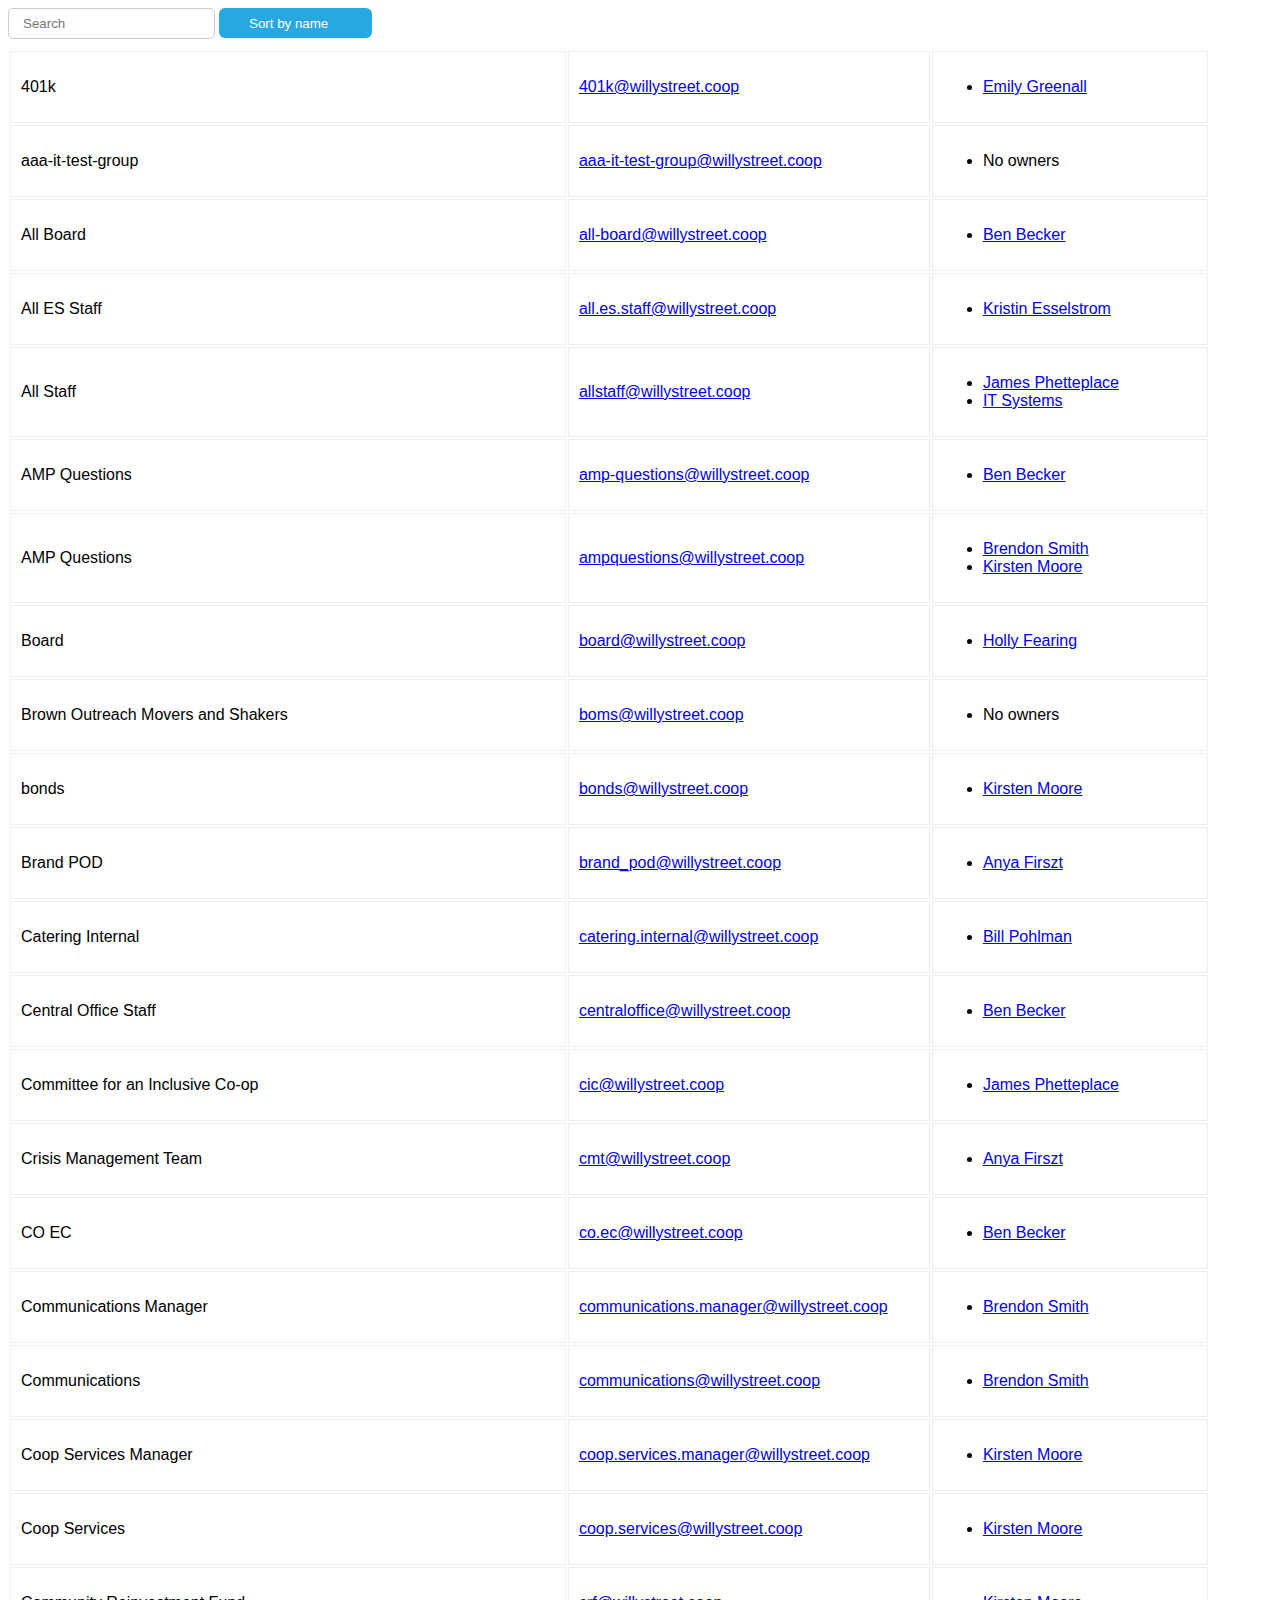
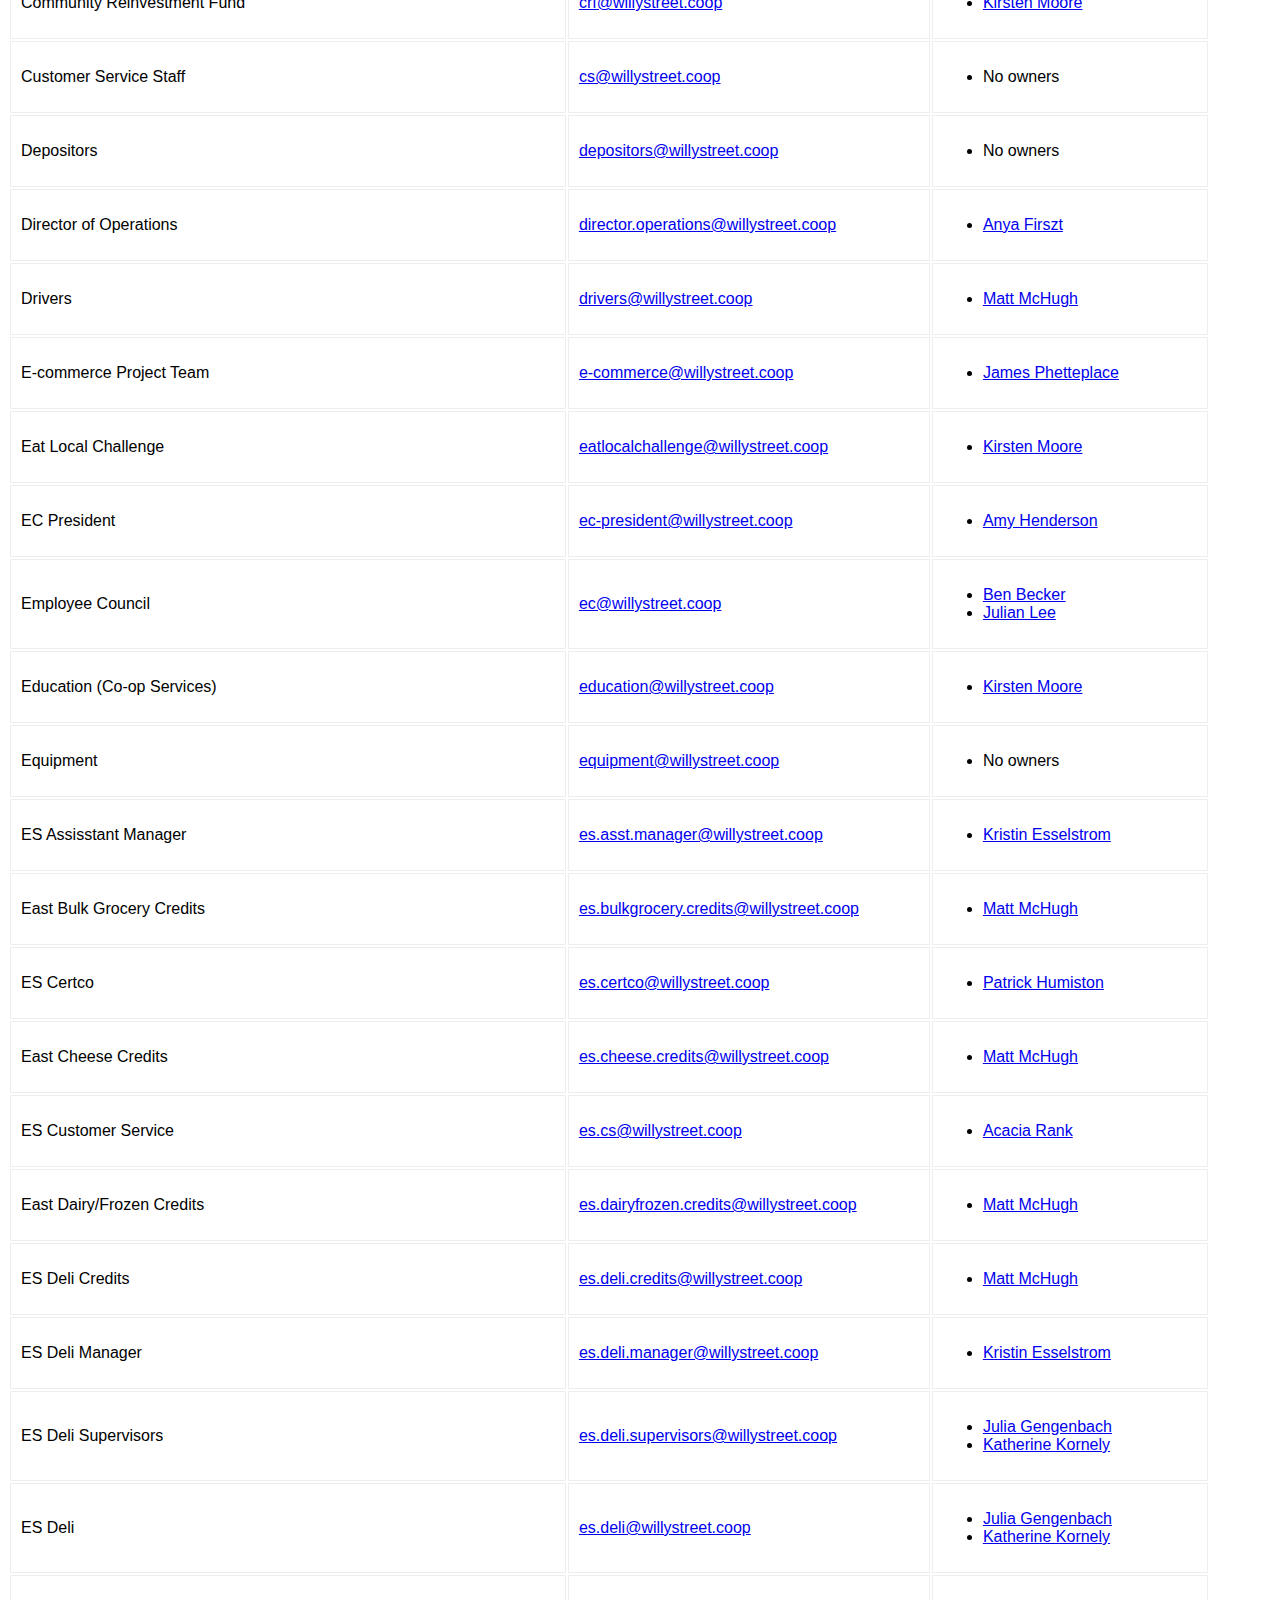
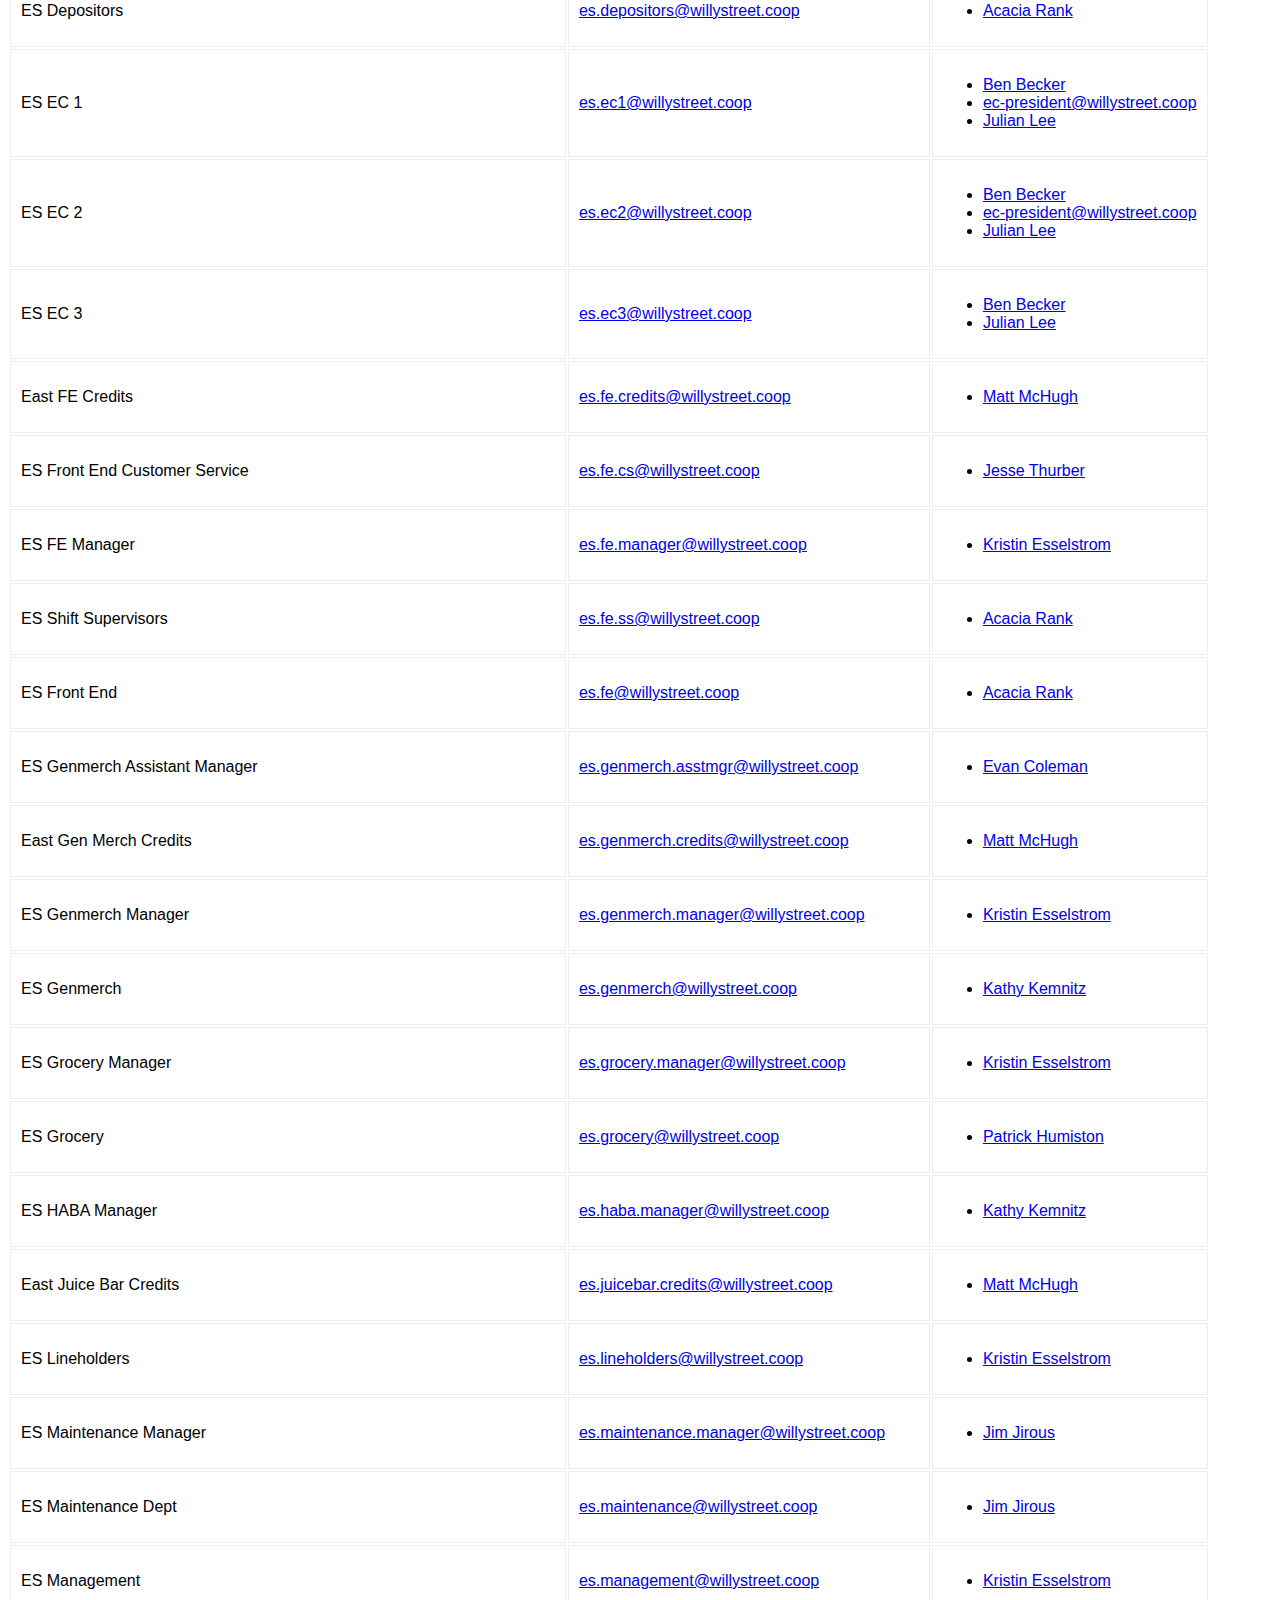
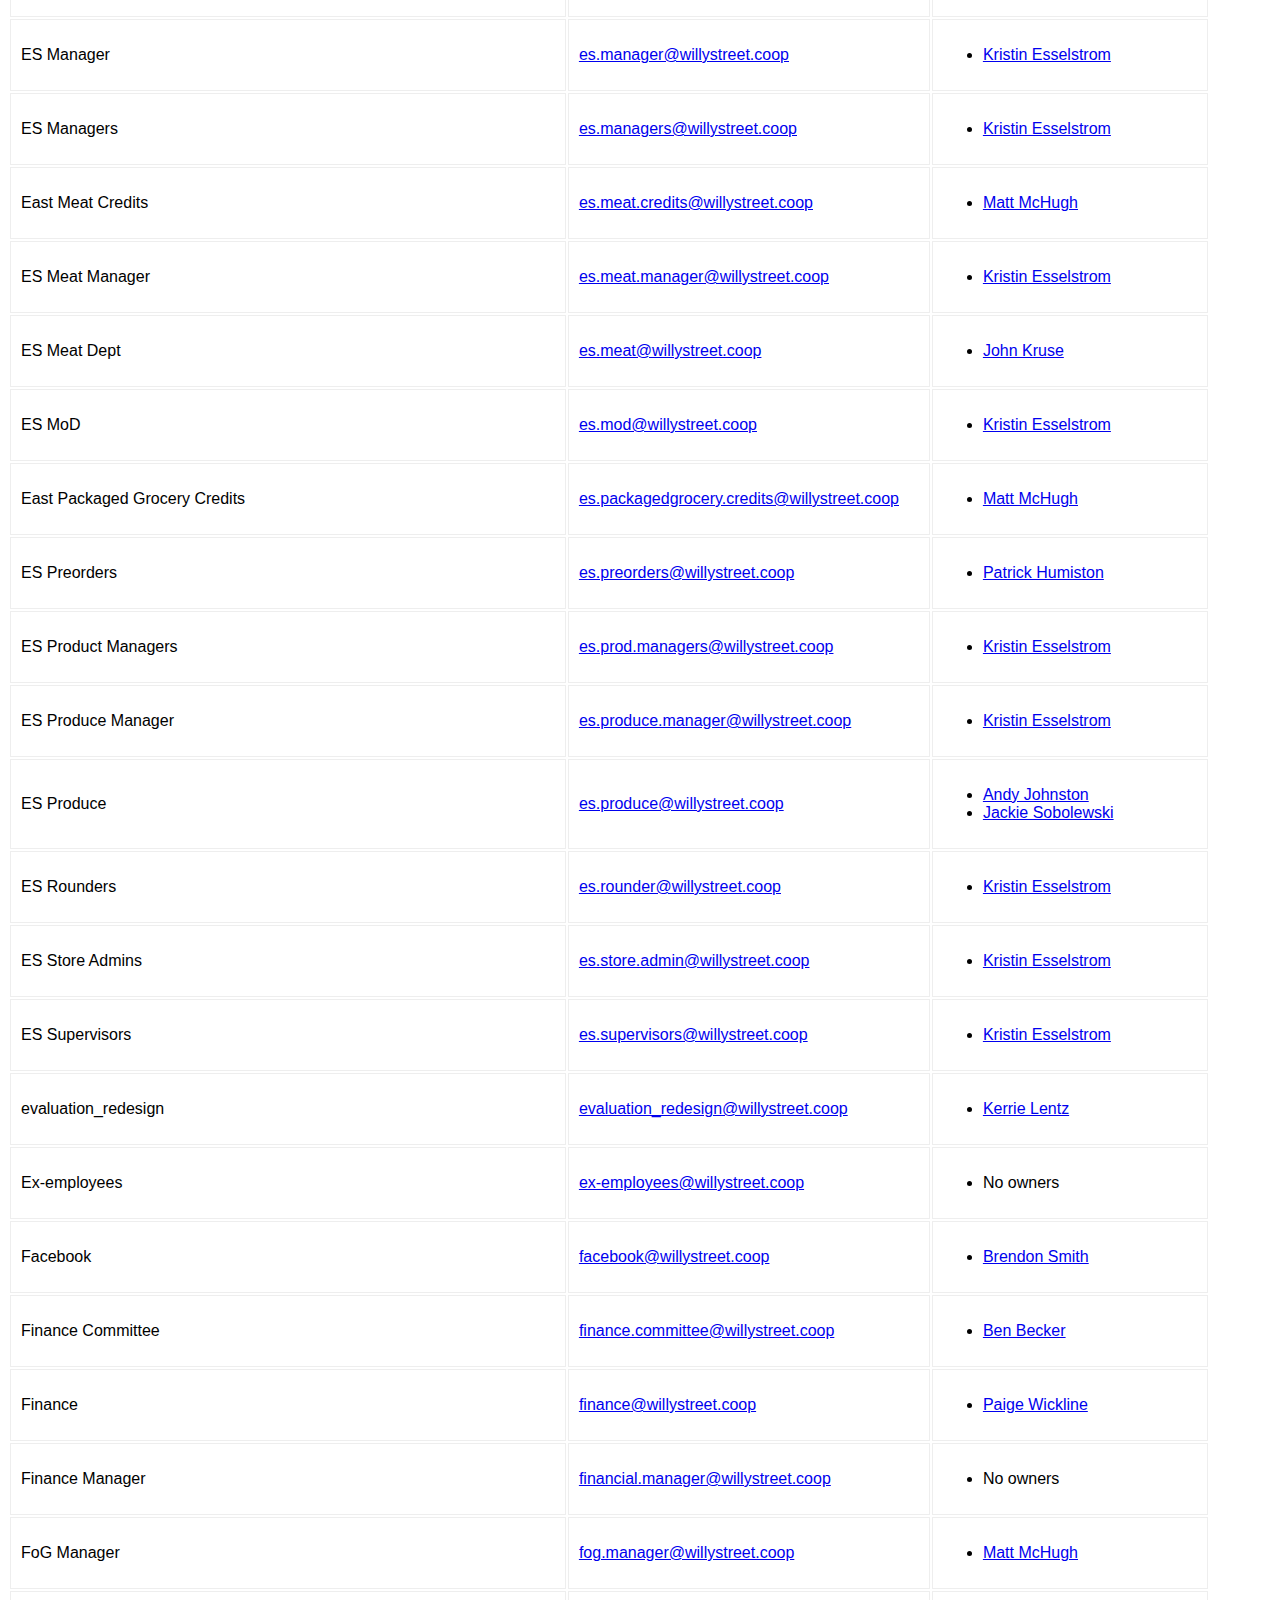
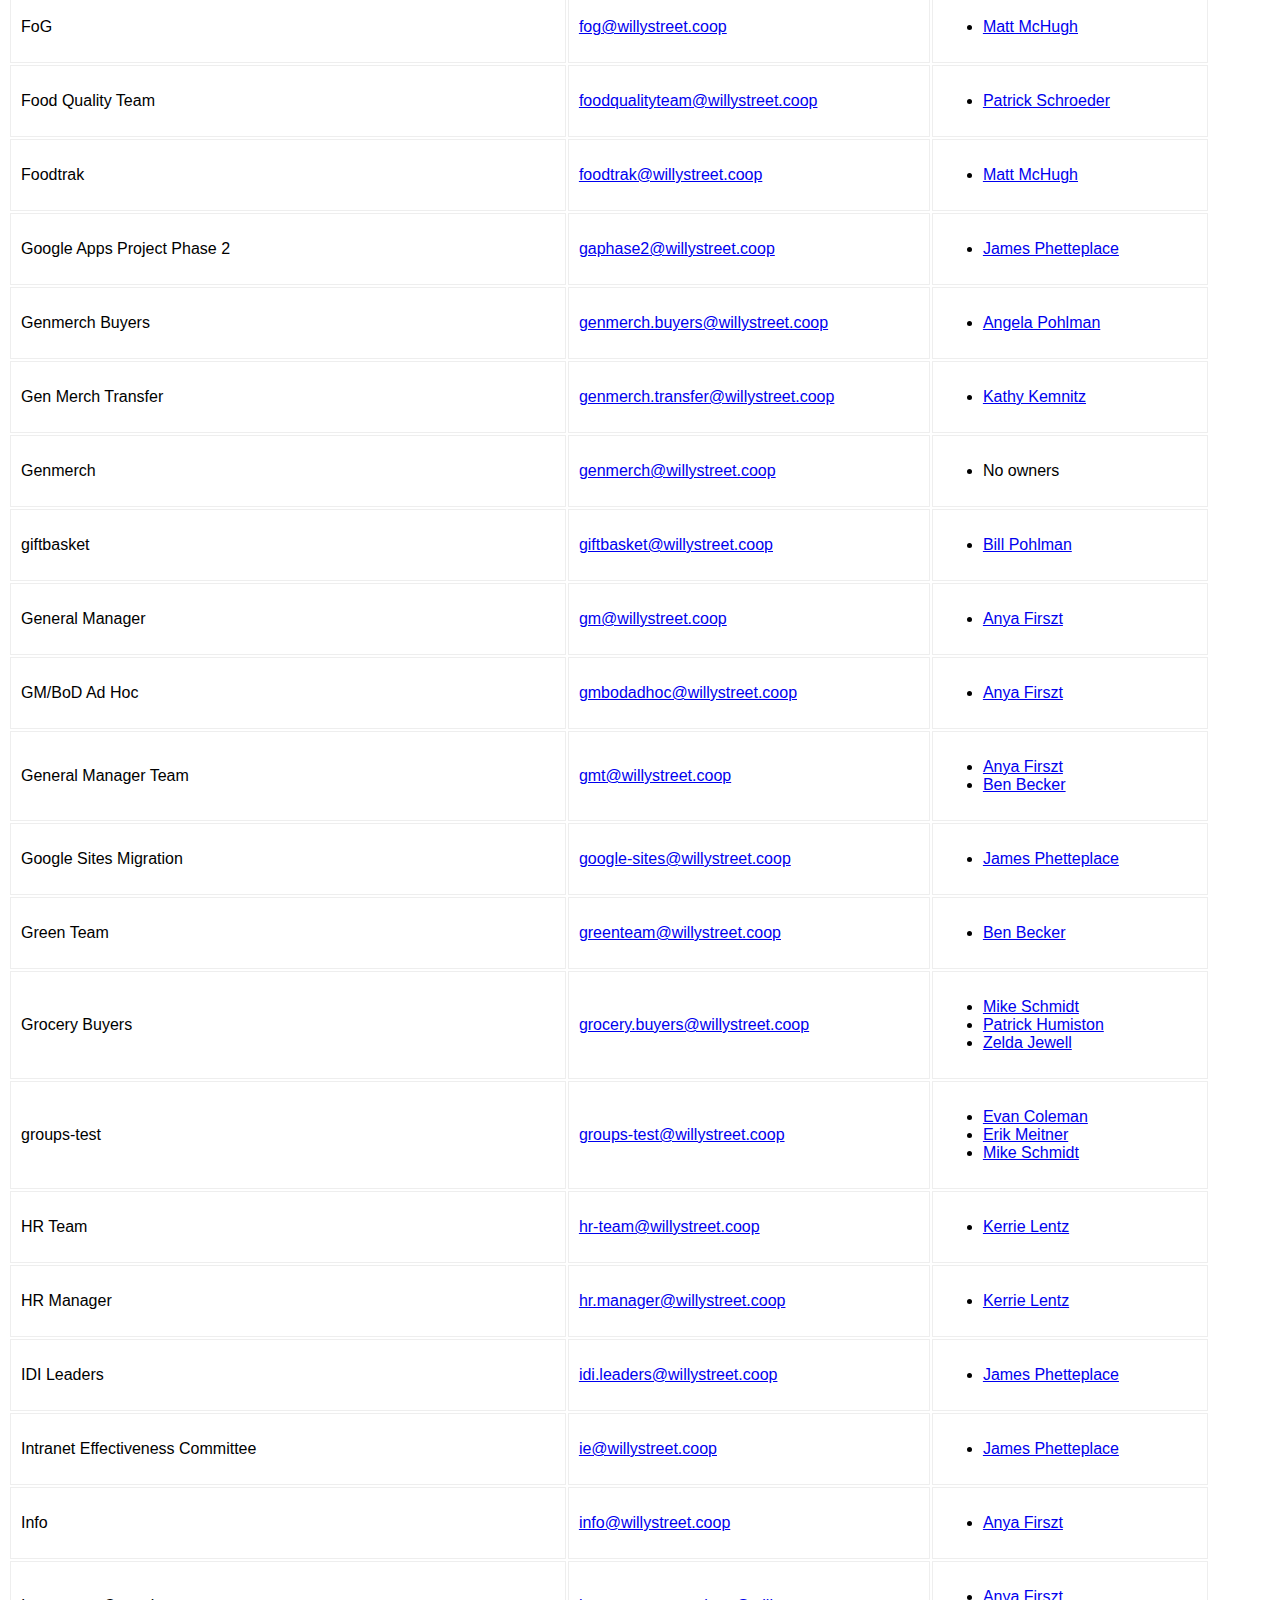
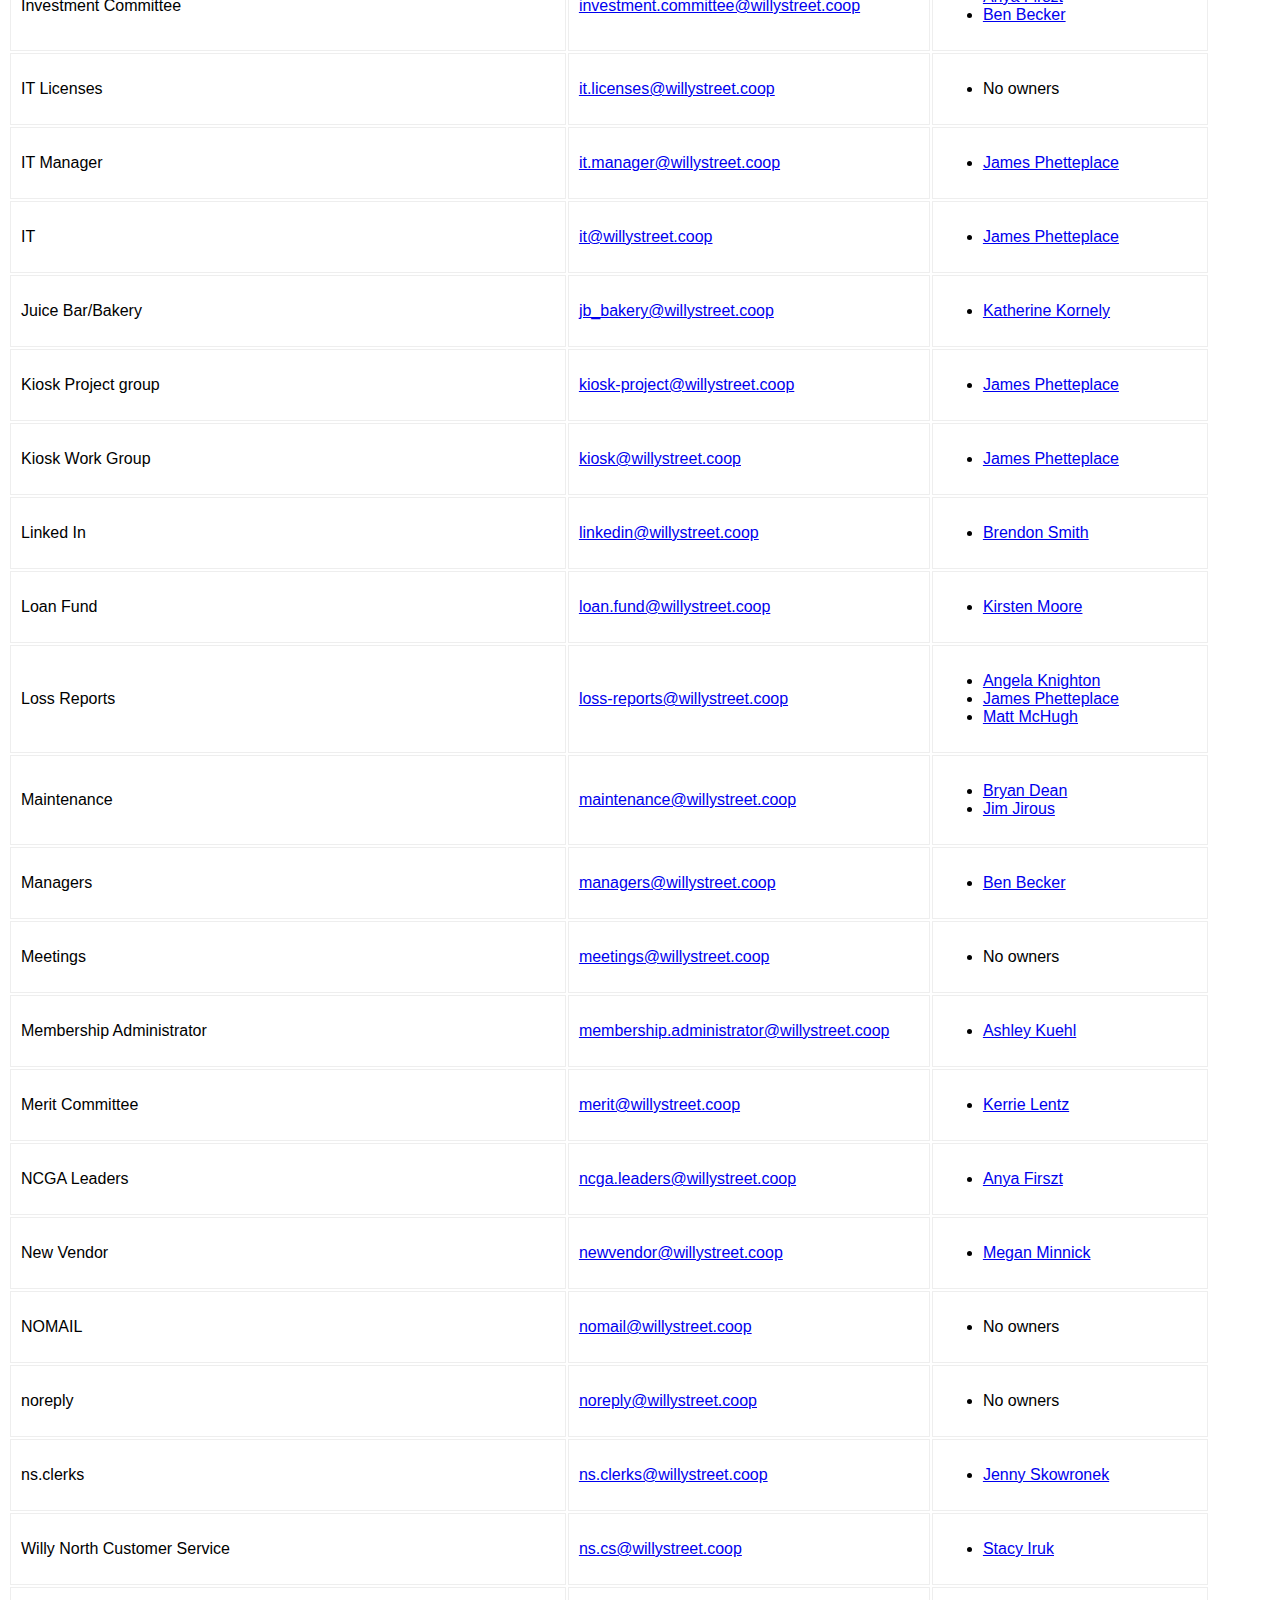
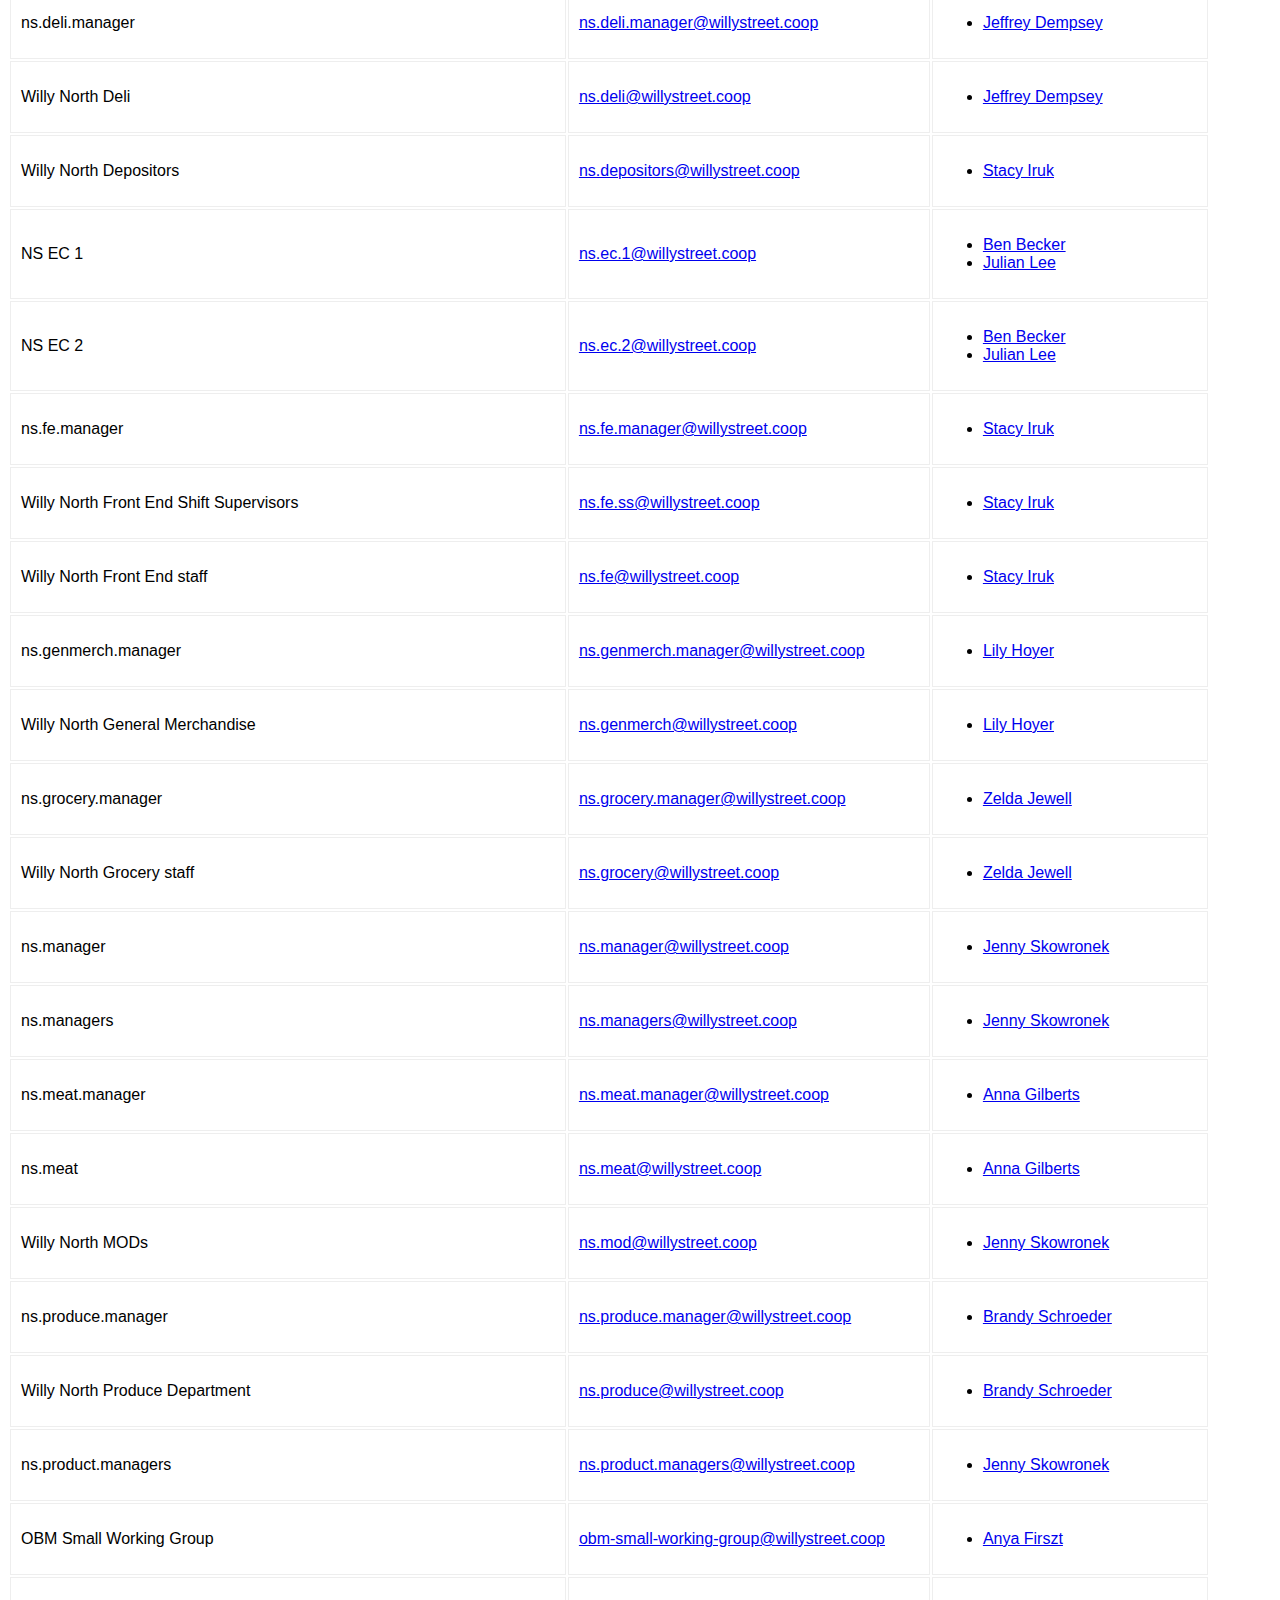
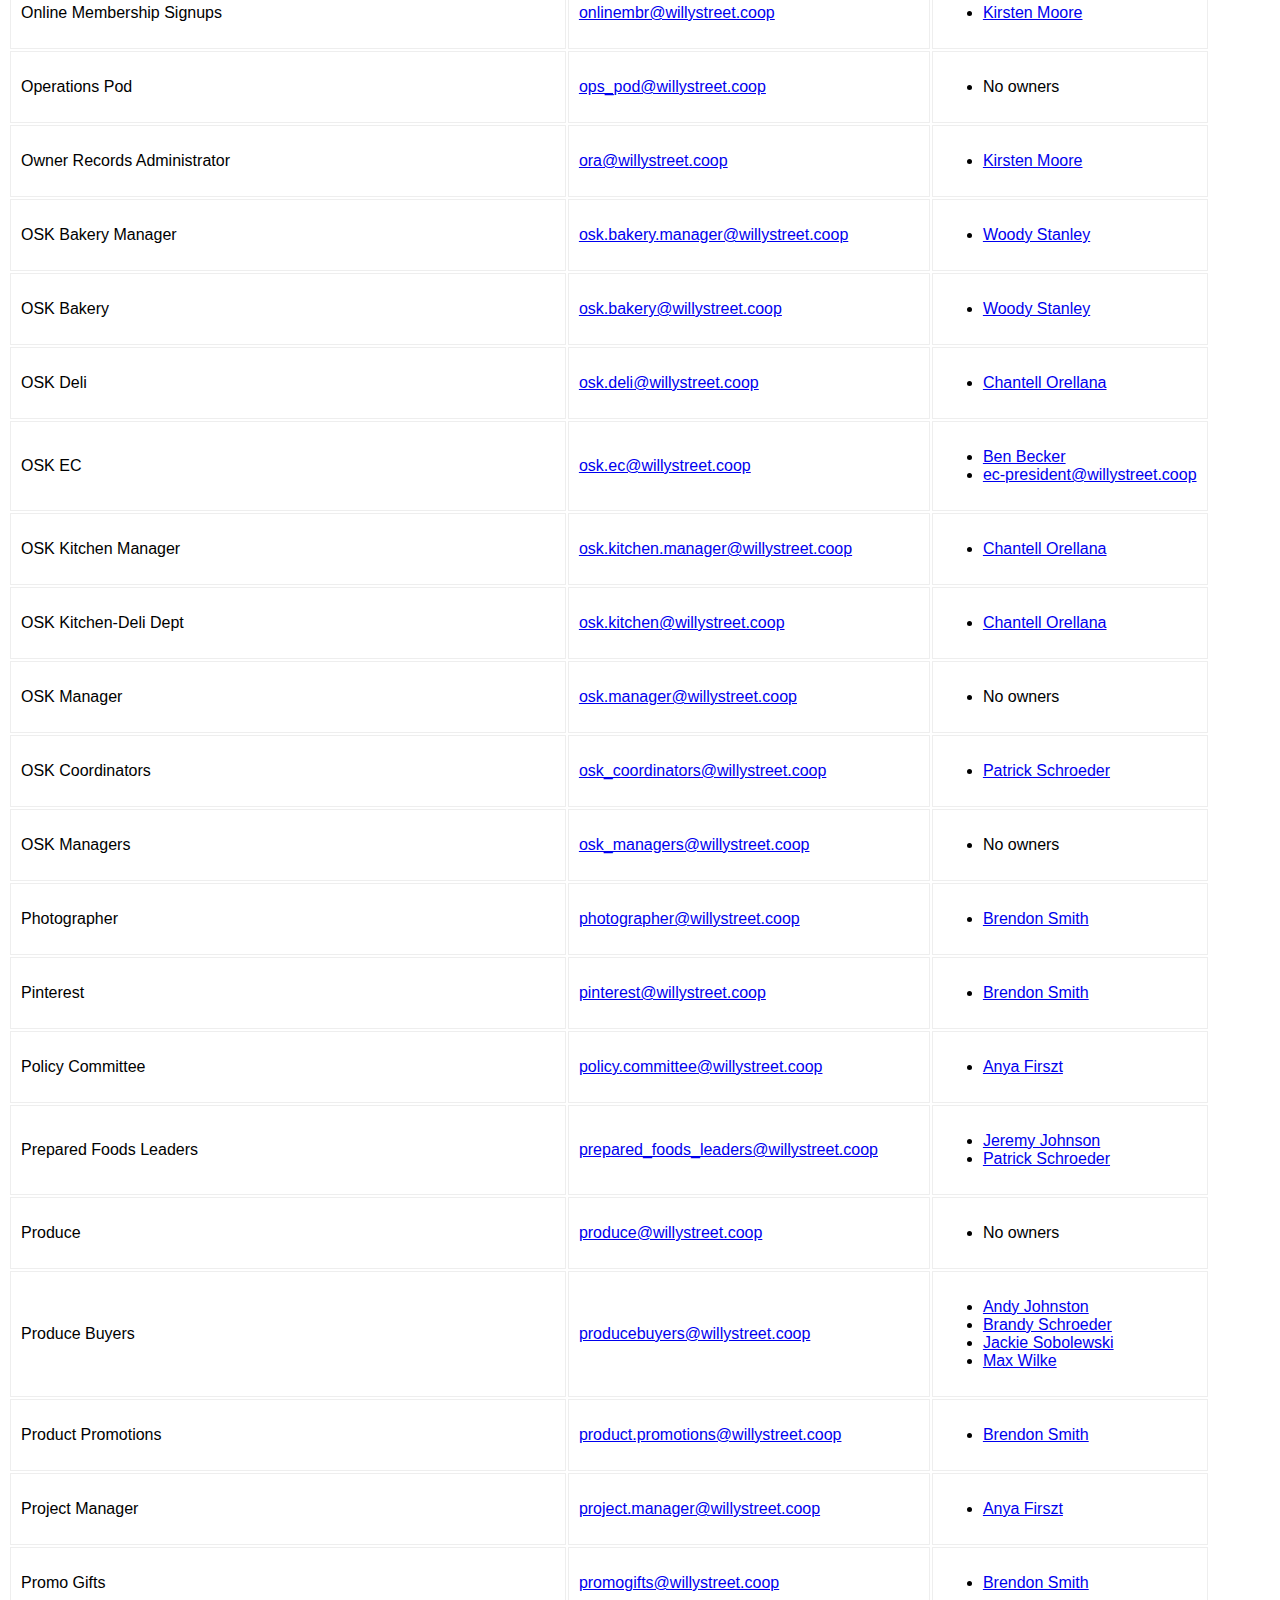
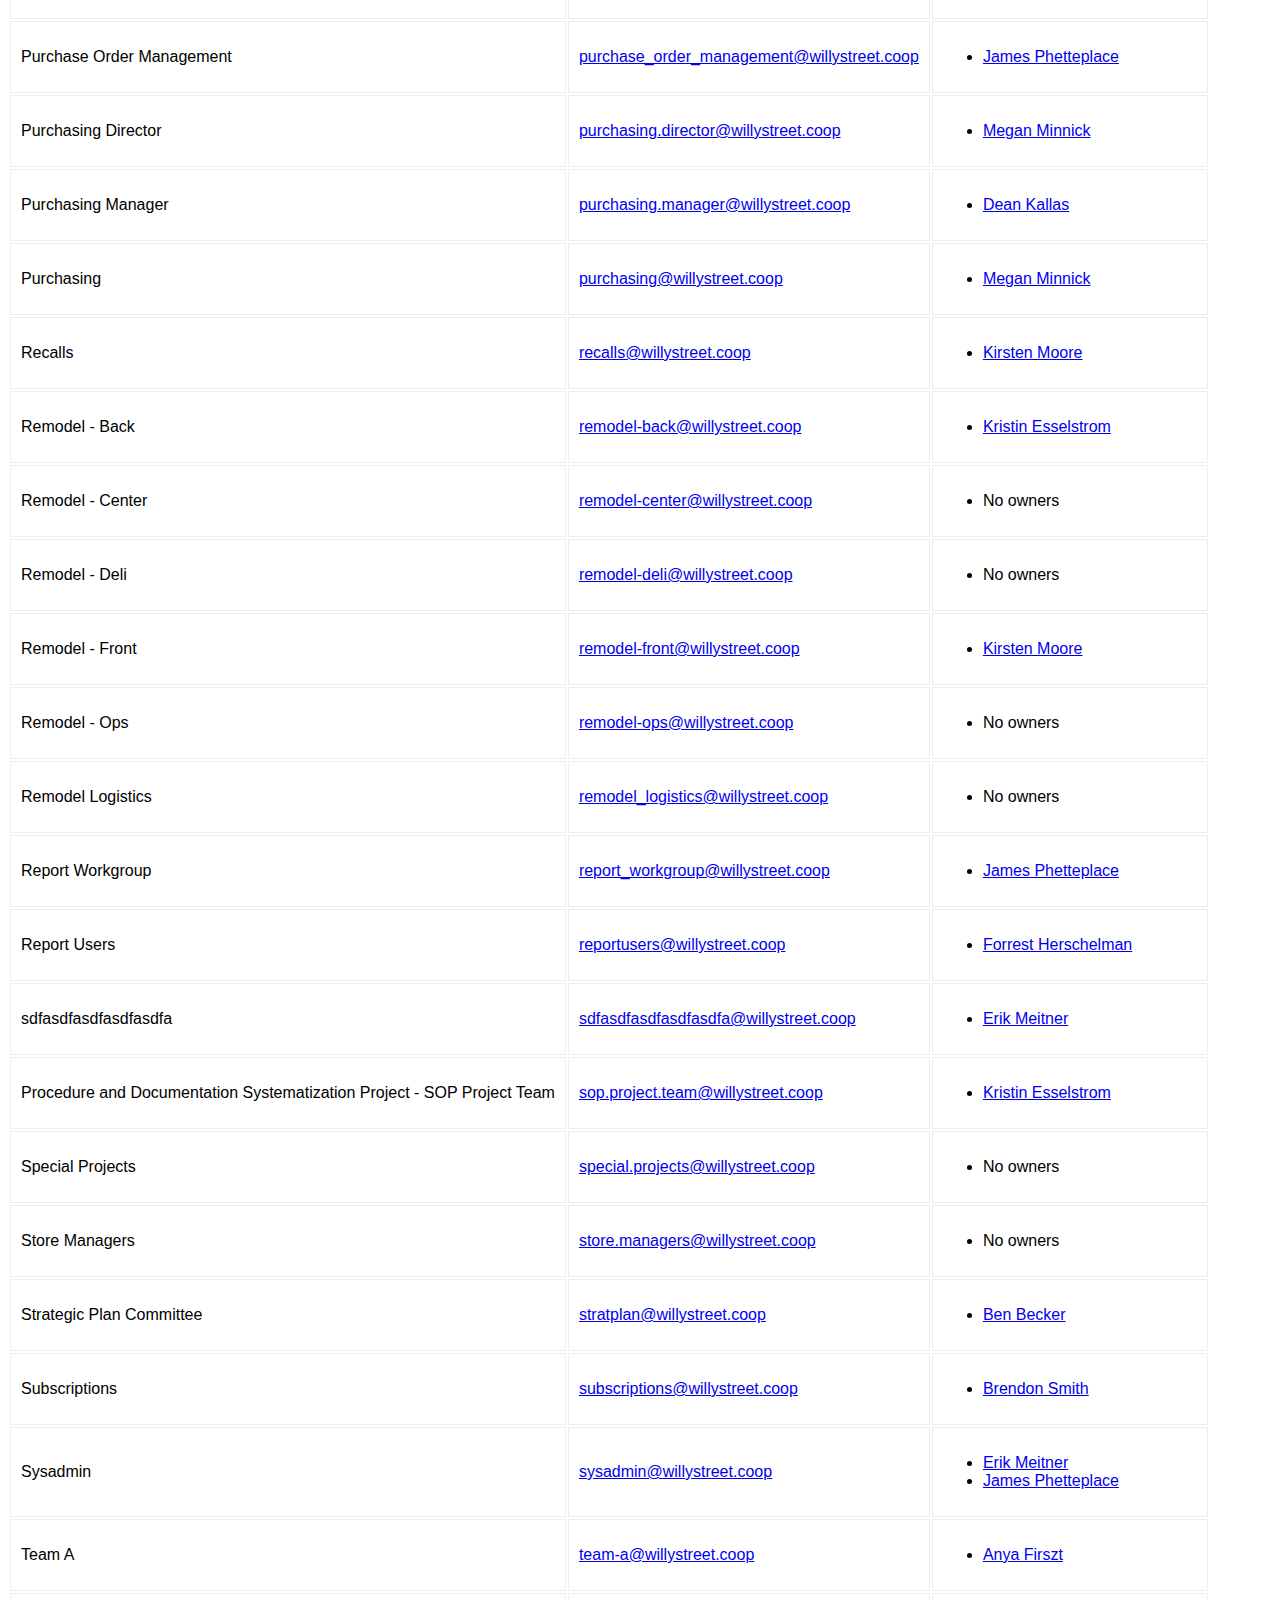
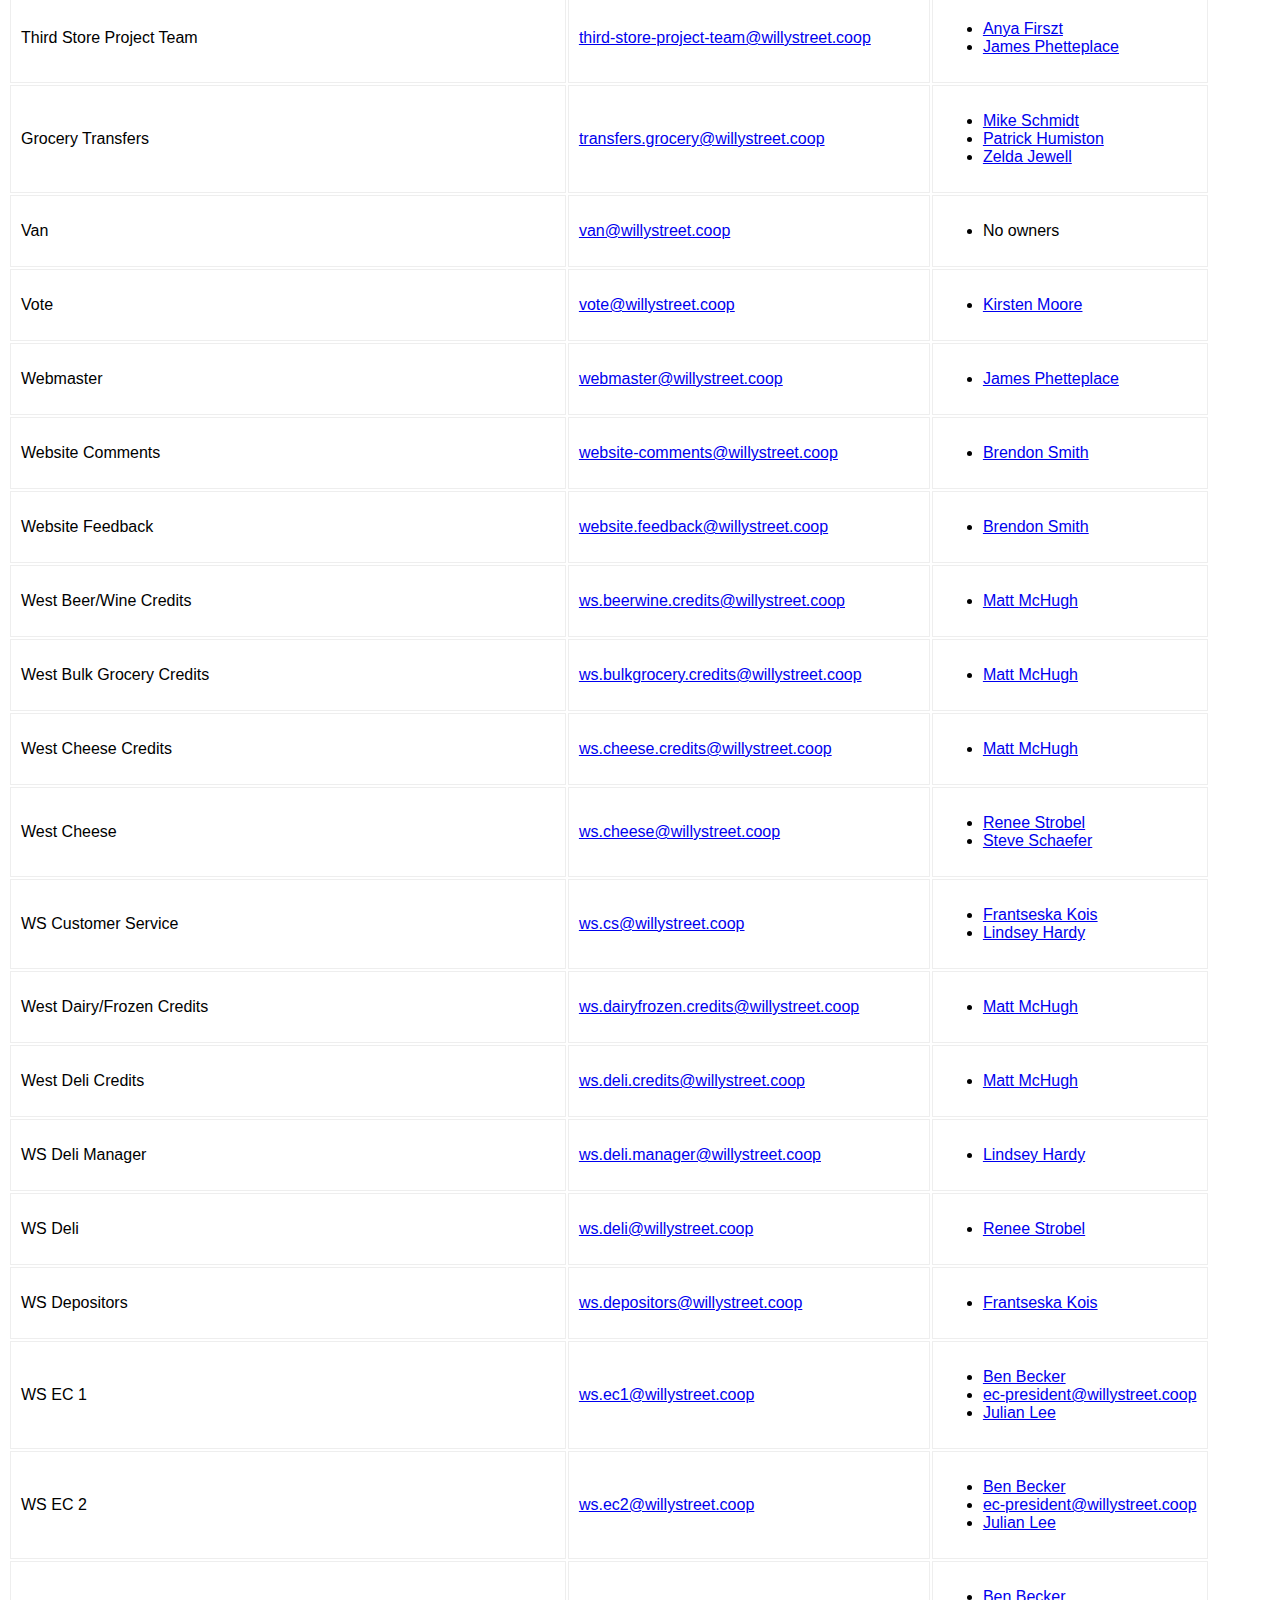
<file: src/assets/index.html>
<!DOCTYPE html>

<html>
    <head>
        <link rel="stylesheet" type="text/css" href="index.css" />
    </head>

    <body>
        <div id="groups">
            <input class="search" placeholder="Search" />

            <button class="sort" data-sort="name">
                Sort by name
            </button>

            <table>
                <!-- IMPORTANT, class="list" have to be at tbody -->
                <tbody class="list">
                    <tr><td class="name">401k</td><td class="email"><a href=mailto:"401k@willystreet.coop">401k@willystreet.coop</a></td><td class="owners"><ul><li><a href="e.greenall@willystreet.coop">Emily Greenall</a></li></ul></td></tr><tr><td class="name">aaa-it-test-group</td><td class="email"><a href=mailto:"aaa-it-test-group@willystreet.coop">aaa-it-test-group@willystreet.coop</a></td><td class="owners"><ul><li>No owners</li></ul></td></tr><tr><td class="name">All Board</td><td class="email"><a href=mailto:"all-board@willystreet.coop">all-board@willystreet.coop</a></td><td class="owners"><ul><li><a href="b.becker@willystreet.coop">Ben Becker</a></li></ul></td></tr><tr><td class="name">All ES Staff</td><td class="email"><a href=mailto:"all.es.staff@willystreet.coop">all.es.staff@willystreet.coop</a></td><td class="owners"><ul><li><a href="k.esselstrom@willystreet.coop">Kristin Esselstrom</a></li></ul></td></tr><tr><td class="name">All Staff</td><td class="email"><a href=mailto:"allstaff@willystreet.coop">allstaff@willystreet.coop</a></td><td class="owners"><ul><li><a href="j.phetteplace@willystreet.coop">James Phetteplace</a></li><li><a href="servers@willystreet.coop">IT Systems</a></li></ul></td></tr><tr><td class="name">AMP Questions</td><td class="email"><a href=mailto:"amp-questions@willystreet.coop">amp-questions@willystreet.coop</a></td><td class="owners"><ul><li><a href="b.becker@willystreet.coop">Ben Becker</a></li></ul></td></tr><tr><td class="name">AMP Questions</td><td class="email"><a href=mailto:"ampquestions@willystreet.coop">ampquestions@willystreet.coop</a></td><td class="owners"><ul><li><a href="b.smith@willystreet.coop">Brendon Smith</a></li><li><a href="k.moore@willystreet.coop">Kirsten Moore</a></li></ul></td></tr><tr><td class="name">Board</td><td class="email"><a href=mailto:"board@willystreet.coop">board@willystreet.coop</a></td><td class="owners"><ul><li><a href="h.fearing@willystreet.coop">Holly Fearing</a></li></ul></td></tr><tr><td class="name">Brown Outreach Movers and Shakers</td><td class="email"><a href=mailto:"boms@willystreet.coop">boms@willystreet.coop</a></td><td class="owners"><ul><li>No owners</li></ul></td></tr><tr><td class="name">bonds</td><td class="email"><a href=mailto:"bonds@willystreet.coop">bonds@willystreet.coop</a></td><td class="owners"><ul><li><a href="k.moore@willystreet.coop">Kirsten Moore</a></li></ul></td></tr><tr><td class="name">Brand POD</td><td class="email"><a href=mailto:"brand_pod@willystreet.coop">brand_pod@willystreet.coop</a></td><td class="owners"><ul><li><a href="a.firszt@willystreet.coop">Anya Firszt</a></li></ul></td></tr><tr><td class="name">Catering Internal</td><td class="email"><a href=mailto:"catering.internal@willystreet.coop">catering.internal@willystreet.coop</a></td><td class="owners"><ul><li><a href="b.pohlman@willystreet.coop">Bill Pohlman</a></li></ul></td></tr><tr><td class="name">Central Office Staff</td><td class="email"><a href=mailto:"centraloffice@willystreet.coop">centraloffice@willystreet.coop</a></td><td class="owners"><ul><li><a href="b.becker@willystreet.coop">Ben Becker</a></li></ul></td></tr><tr><td class="name">Committee for an Inclusive Co-op</td><td class="email"><a href=mailto:"cic@willystreet.coop">cic@willystreet.coop</a></td><td class="owners"><ul><li><a href="j.phetteplace@willystreet.coop">James Phetteplace</a></li></ul></td></tr><tr><td class="name">Crisis Management Team</td><td class="email"><a href=mailto:"cmt@willystreet.coop">cmt@willystreet.coop</a></td><td class="owners"><ul><li><a href="a.firszt@willystreet.coop">Anya Firszt</a></li></ul></td></tr><tr><td class="name">CO EC</td><td class="email"><a href=mailto:"co.ec@willystreet.coop">co.ec@willystreet.coop</a></td><td class="owners"><ul><li><a href="b.becker@willystreet.coop">Ben Becker</a></li></ul></td></tr><tr><td class="name">Communications Manager</td><td class="email"><a href=mailto:"communications.manager@willystreet.coop">communications.manager@willystreet.coop</a></td><td class="owners"><ul><li><a href="b.smith@willystreet.coop">Brendon Smith</a></li></ul></td></tr><tr><td class="name">Communications</td><td class="email"><a href=mailto:"communications@willystreet.coop">communications@willystreet.coop</a></td><td class="owners"><ul><li><a href="b.smith@willystreet.coop">Brendon Smith</a></li></ul></td></tr><tr><td class="name">Coop Services Manager</td><td class="email"><a href=mailto:"coop.services.manager@willystreet.coop">coop.services.manager@willystreet.coop</a></td><td class="owners"><ul><li><a href="k.moore@willystreet.coop">Kirsten Moore</a></li></ul></td></tr><tr><td class="name">Coop Services</td><td class="email"><a href=mailto:"coop.services@willystreet.coop">coop.services@willystreet.coop</a></td><td class="owners"><ul><li><a href="k.moore@willystreet.coop">Kirsten Moore</a></li></ul></td></tr><tr><td class="name">Community Reinvestment Fund</td><td class="email"><a href=mailto:"crf@willystreet.coop">crf@willystreet.coop</a></td><td class="owners"><ul><li><a href="k.moore@willystreet.coop">Kirsten Moore</a></li></ul></td></tr><tr><td class="name">Customer Service Staff</td><td class="email"><a href=mailto:"cs@willystreet.coop">cs@willystreet.coop</a></td><td class="owners"><ul><li>No owners</li></ul></td></tr><tr><td class="name">Depositors</td><td class="email"><a href=mailto:"depositors@willystreet.coop">depositors@willystreet.coop</a></td><td class="owners"><ul><li>No owners</li></ul></td></tr><tr><td class="name">Director of Operations</td><td class="email"><a href=mailto:"director.operations@willystreet.coop">director.operations@willystreet.coop</a></td><td class="owners"><ul><li><a href="a.firszt@willystreet.coop">Anya Firszt</a></li></ul></td></tr><tr><td class="name">Drivers</td><td class="email"><a href=mailto:"drivers@willystreet.coop">drivers@willystreet.coop</a></td><td class="owners"><ul><li><a href="m.mchugh@willystreet.coop">Matt McHugh</a></li></ul></td></tr><tr><td class="name">E-commerce Project Team</td><td class="email"><a href=mailto:"e-commerce@willystreet.coop">e-commerce@willystreet.coop</a></td><td class="owners"><ul><li><a href="j.phetteplace@willystreet.coop">James Phetteplace</a></li></ul></td></tr><tr><td class="name">Eat Local Challenge</td><td class="email"><a href=mailto:"eatlocalchallenge@willystreet.coop">eatlocalchallenge@willystreet.coop</a></td><td class="owners"><ul><li><a href="k.moore@willystreet.coop">Kirsten Moore</a></li></ul></td></tr><tr><td class="name">EC President</td><td class="email"><a href=mailto:"ec-president@willystreet.coop">ec-president@willystreet.coop</a></td><td class="owners"><ul><li><a href="a.henderson@willystreet.coop">Amy Henderson</a></li></ul></td></tr><tr><td class="name">Employee Council</td><td class="email"><a href=mailto:"ec@willystreet.coop">ec@willystreet.coop</a></td><td class="owners"><ul><li><a href="b.becker@willystreet.coop">Ben Becker</a></li><li><a href="j.lee@willystreet.coop">Julian Lee</a></li></ul></td></tr><tr><td class="name">Education (Co-op Services)</td><td class="email"><a href=mailto:"education@willystreet.coop">education@willystreet.coop</a></td><td class="owners"><ul><li><a href="k.moore@willystreet.coop">Kirsten Moore</a></li></ul></td></tr><tr><td class="name">Equipment</td><td class="email"><a href=mailto:"equipment@willystreet.coop">equipment@willystreet.coop</a></td><td class="owners"><ul><li>No owners</li></ul></td></tr><tr><td class="name">ES Assisstant Manager</td><td class="email"><a href=mailto:"es.asst.manager@willystreet.coop">es.asst.manager@willystreet.coop</a></td><td class="owners"><ul><li><a href="k.esselstrom@willystreet.coop">Kristin Esselstrom</a></li></ul></td></tr><tr><td class="name">East Bulk Grocery Credits</td><td class="email"><a href=mailto:"es.bulkgrocery.credits@willystreet.coop">es.bulkgrocery.credits@willystreet.coop</a></td><td class="owners"><ul><li><a href="m.mchugh@willystreet.coop">Matt McHugh</a></li></ul></td></tr><tr><td class="name">ES Certco</td><td class="email"><a href=mailto:"es.certco@willystreet.coop">es.certco@willystreet.coop</a></td><td class="owners"><ul><li><a href="p.humiston@willystreet.coop">Patrick Humiston</a></li></ul></td></tr><tr><td class="name">East Cheese Credits</td><td class="email"><a href=mailto:"es.cheese.credits@willystreet.coop">es.cheese.credits@willystreet.coop</a></td><td class="owners"><ul><li><a href="m.mchugh@willystreet.coop">Matt McHugh</a></li></ul></td></tr><tr><td class="name">ES Customer Service</td><td class="email"><a href=mailto:"es.cs@willystreet.coop">es.cs@willystreet.coop</a></td><td class="owners"><ul><li><a href="a.rank@willystreet.coop">Acacia Rank</a></li></ul></td></tr><tr><td class="name">East Dairy/Frozen Credits</td><td class="email"><a href=mailto:"es.dairyfrozen.credits@willystreet.coop">es.dairyfrozen.credits@willystreet.coop</a></td><td class="owners"><ul><li><a href="m.mchugh@willystreet.coop">Matt McHugh</a></li></ul></td></tr><tr><td class="name">ES Deli Credits</td><td class="email"><a href=mailto:"es.deli.credits@willystreet.coop">es.deli.credits@willystreet.coop</a></td><td class="owners"><ul><li><a href="m.mchugh@willystreet.coop">Matt McHugh</a></li></ul></td></tr><tr><td class="name">ES Deli Manager</td><td class="email"><a href=mailto:"es.deli.manager@willystreet.coop">es.deli.manager@willystreet.coop</a></td><td class="owners"><ul><li><a href="k.esselstrom@willystreet.coop">Kristin Esselstrom</a></li></ul></td></tr><tr><td class="name">ES Deli Supervisors</td><td class="email"><a href=mailto:"es.deli.supervisors@willystreet.coop">es.deli.supervisors@willystreet.coop</a></td><td class="owners"><ul><li><a href="j.gengenbach@willystreet.coop">Julia Gengenbach</a></li><li><a href="k.kornely@willystreet.coop">Katherine Kornely</a></li></ul></td></tr><tr><td class="name">ES Deli</td><td class="email"><a href=mailto:"es.deli@willystreet.coop">es.deli@willystreet.coop</a></td><td class="owners"><ul><li><a href="j.gengenbach@willystreet.coop">Julia Gengenbach</a></li><li><a href="k.kornely@willystreet.coop">Katherine Kornely</a></li></ul></td></tr><tr><td class="name">ES Depositors</td><td class="email"><a href=mailto:"es.depositors@willystreet.coop">es.depositors@willystreet.coop</a></td><td class="owners"><ul><li><a href="a.rank@willystreet.coop">Acacia Rank</a></li></ul></td></tr><tr><td class="name">ES EC 1</td><td class="email"><a href=mailto:"es.ec1@willystreet.coop">es.ec1@willystreet.coop</a></td><td class="owners"><ul><li><a href="b.becker@willystreet.coop">Ben Becker</a></li><li><a href="ec-president@willystreet.coop">ec-president@willystreet.coop</a></li><li><a href="j.lee@willystreet.coop">Julian Lee</a></li></ul></td></tr><tr><td class="name">ES EC 2</td><td class="email"><a href=mailto:"es.ec2@willystreet.coop">es.ec2@willystreet.coop</a></td><td class="owners"><ul><li><a href="b.becker@willystreet.coop">Ben Becker</a></li><li><a href="ec-president@willystreet.coop">ec-president@willystreet.coop</a></li><li><a href="j.lee@willystreet.coop">Julian Lee</a></li></ul></td></tr><tr><td class="name">ES EC 3</td><td class="email"><a href=mailto:"es.ec3@willystreet.coop">es.ec3@willystreet.coop</a></td><td class="owners"><ul><li><a href="b.becker@willystreet.coop">Ben Becker</a></li><li><a href="j.lee@willystreet.coop">Julian Lee</a></li></ul></td></tr><tr><td class="name">East FE Credits</td><td class="email"><a href=mailto:"es.fe.credits@willystreet.coop">es.fe.credits@willystreet.coop</a></td><td class="owners"><ul><li><a href="m.mchugh@willystreet.coop">Matt McHugh</a></li></ul></td></tr><tr><td class="name">ES Front End Customer Service</td><td class="email"><a href=mailto:"es.fe.cs@willystreet.coop">es.fe.cs@willystreet.coop</a></td><td class="owners"><ul><li><a href="j.thurber@willystreet.coop">Jesse Thurber</a></li></ul></td></tr><tr><td class="name">ES FE Manager</td><td class="email"><a href=mailto:"es.fe.manager@willystreet.coop">es.fe.manager@willystreet.coop</a></td><td class="owners"><ul><li><a href="k.esselstrom@willystreet.coop">Kristin Esselstrom</a></li></ul></td></tr><tr><td class="name">ES Shift Supervisors</td><td class="email"><a href=mailto:"es.fe.ss@willystreet.coop">es.fe.ss@willystreet.coop</a></td><td class="owners"><ul><li><a href="a.rank@willystreet.coop">Acacia Rank</a></li></ul></td></tr><tr><td class="name">ES Front End</td><td class="email"><a href=mailto:"es.fe@willystreet.coop">es.fe@willystreet.coop</a></td><td class="owners"><ul><li><a href="a.rank@willystreet.coop">Acacia Rank</a></li></ul></td></tr><tr><td class="name">ES Genmerch Assistant Manager</td><td class="email"><a href=mailto:"es.genmerch.asstmgr@willystreet.coop">es.genmerch.asstmgr@willystreet.coop</a></td><td class="owners"><ul><li><a href="e.coleman@willystreet.coop">Evan Coleman</a></li></ul></td></tr><tr><td class="name">East Gen Merch Credits</td><td class="email"><a href=mailto:"es.genmerch.credits@willystreet.coop">es.genmerch.credits@willystreet.coop</a></td><td class="owners"><ul><li><a href="m.mchugh@willystreet.coop">Matt McHugh</a></li></ul></td></tr><tr><td class="name">ES Genmerch Manager</td><td class="email"><a href=mailto:"es.genmerch.manager@willystreet.coop">es.genmerch.manager@willystreet.coop</a></td><td class="owners"><ul><li><a href="k.esselstrom@willystreet.coop">Kristin Esselstrom</a></li></ul></td></tr><tr><td class="name">ES Genmerch</td><td class="email"><a href=mailto:"es.genmerch@willystreet.coop">es.genmerch@willystreet.coop</a></td><td class="owners"><ul><li><a href="k.kemnitz@willystreet.coop">Kathy Kemnitz</a></li></ul></td></tr><tr><td class="name">ES Grocery Manager</td><td class="email"><a href=mailto:"es.grocery.manager@willystreet.coop">es.grocery.manager@willystreet.coop</a></td><td class="owners"><ul><li><a href="k.esselstrom@willystreet.coop">Kristin Esselstrom</a></li></ul></td></tr><tr><td class="name">ES Grocery</td><td class="email"><a href=mailto:"es.grocery@willystreet.coop">es.grocery@willystreet.coop</a></td><td class="owners"><ul><li><a href="p.humiston@willystreet.coop">Patrick Humiston</a></li></ul></td></tr><tr><td class="name">ES HABA Manager</td><td class="email"><a href=mailto:"es.haba.manager@willystreet.coop">es.haba.manager@willystreet.coop</a></td><td class="owners"><ul><li><a href="k.kemnitz@willystreet.coop">Kathy Kemnitz</a></li></ul></td></tr><tr><td class="name">East Juice Bar Credits</td><td class="email"><a href=mailto:"es.juicebar.credits@willystreet.coop">es.juicebar.credits@willystreet.coop</a></td><td class="owners"><ul><li><a href="m.mchugh@willystreet.coop">Matt McHugh</a></li></ul></td></tr><tr><td class="name">ES Lineholders</td><td class="email"><a href=mailto:"es.lineholders@willystreet.coop">es.lineholders@willystreet.coop</a></td><td class="owners"><ul><li><a href="k.esselstrom@willystreet.coop">Kristin Esselstrom</a></li></ul></td></tr><tr><td class="name">ES Maintenance Manager</td><td class="email"><a href=mailto:"es.maintenance.manager@willystreet.coop">es.maintenance.manager@willystreet.coop</a></td><td class="owners"><ul><li><a href="j.jirous@willystreet.coop">Jim Jirous</a></li></ul></td></tr><tr><td class="name">ES Maintenance Dept</td><td class="email"><a href=mailto:"es.maintenance@willystreet.coop">es.maintenance@willystreet.coop</a></td><td class="owners"><ul><li><a href="j.Jirous@willystreet.coop">Jim Jirous</a></li></ul></td></tr><tr><td class="name">ES Management</td><td class="email"><a href=mailto:"es.management@willystreet.coop">es.management@willystreet.coop</a></td><td class="owners"><ul><li><a href="k.esselstrom@willystreet.coop">Kristin Esselstrom</a></li></ul></td></tr><tr><td class="name">ES Manager</td><td class="email"><a href=mailto:"es.manager@willystreet.coop">es.manager@willystreet.coop</a></td><td class="owners"><ul><li><a href="k.esselstrom@willystreet.coop">Kristin Esselstrom</a></li></ul></td></tr><tr><td class="name">ES Managers</td><td class="email"><a href=mailto:"es.managers@willystreet.coop">es.managers@willystreet.coop</a></td><td class="owners"><ul><li><a href="k.esselstrom@willystreet.coop">Kristin Esselstrom</a></li></ul></td></tr><tr><td class="name">East Meat Credits</td><td class="email"><a href=mailto:"es.meat.credits@willystreet.coop">es.meat.credits@willystreet.coop</a></td><td class="owners"><ul><li><a href="m.mchugh@willystreet.coop">Matt McHugh</a></li></ul></td></tr><tr><td class="name">ES Meat Manager</td><td class="email"><a href=mailto:"es.meat.manager@willystreet.coop">es.meat.manager@willystreet.coop</a></td><td class="owners"><ul><li><a href="k.esselstrom@willystreet.coop">Kristin Esselstrom</a></li></ul></td></tr><tr><td class="name">ES Meat Dept</td><td class="email"><a href=mailto:"es.meat@willystreet.coop">es.meat@willystreet.coop</a></td><td class="owners"><ul><li><a href="j.Kruse@willystreet.coop">John Kruse</a></li></ul></td></tr><tr><td class="name">ES MoD</td><td class="email"><a href=mailto:"es.mod@willystreet.coop">es.mod@willystreet.coop</a></td><td class="owners"><ul><li><a href="k.esselstrom@willystreet.coop">Kristin Esselstrom</a></li></ul></td></tr><tr><td class="name">East Packaged Grocery Credits</td><td class="email"><a href=mailto:"es.packagedgrocery.credits@willystreet.coop">es.packagedgrocery.credits@willystreet.coop</a></td><td class="owners"><ul><li><a href="m.mchugh@willystreet.coop">Matt McHugh</a></li></ul></td></tr><tr><td class="name">ES Preorders</td><td class="email"><a href=mailto:"es.preorders@willystreet.coop">es.preorders@willystreet.coop</a></td><td class="owners"><ul><li><a href="p.humiston@willystreet.coop">Patrick Humiston</a></li></ul></td></tr><tr><td class="name">ES Product Managers</td><td class="email"><a href=mailto:"es.prod.managers@willystreet.coop">es.prod.managers@willystreet.coop</a></td><td class="owners"><ul><li><a href="k.esselstrom@willystreet.coop">Kristin Esselstrom</a></li></ul></td></tr><tr><td class="name">ES Produce Manager</td><td class="email"><a href=mailto:"es.produce.manager@willystreet.coop">es.produce.manager@willystreet.coop</a></td><td class="owners"><ul><li><a href="k.esselstrom@willystreet.coop">Kristin Esselstrom</a></li></ul></td></tr><tr><td class="name">ES Produce</td><td class="email"><a href=mailto:"es.produce@willystreet.coop">es.produce@willystreet.coop</a></td><td class="owners"><ul><li><a href="a.johnston@willystreet.coop">Andy Johnston</a></li><li><a href="j.sobolewski@willystreet.coop">Jackie Sobolewski</a></li></ul></td></tr><tr><td class="name">ES Rounders</td><td class="email"><a href=mailto:"es.rounder@willystreet.coop">es.rounder@willystreet.coop</a></td><td class="owners"><ul><li><a href="k.esselstrom@willystreet.coop">Kristin Esselstrom</a></li></ul></td></tr><tr><td class="name">ES Store Admins</td><td class="email"><a href=mailto:"es.store.admin@willystreet.coop">es.store.admin@willystreet.coop</a></td><td class="owners"><ul><li><a href="k.esselstrom@willystreet.coop">Kristin Esselstrom</a></li></ul></td></tr><tr><td class="name">ES Supervisors</td><td class="email"><a href=mailto:"es.supervisors@willystreet.coop">es.supervisors@willystreet.coop</a></td><td class="owners"><ul><li><a href="k.esselstrom@willystreet.coop">Kristin Esselstrom</a></li></ul></td></tr><tr><td class="name">evaluation_redesign</td><td class="email"><a href=mailto:"evaluation_redesign@willystreet.coop">evaluation_redesign@willystreet.coop</a></td><td class="owners"><ul><li><a href="k.lentz@willystreet.coop">Kerrie Lentz</a></li></ul></td></tr><tr><td class="name">Ex-employees</td><td class="email"><a href=mailto:"ex-employees@willystreet.coop">ex-employees@willystreet.coop</a></td><td class="owners"><ul><li>No owners</li></ul></td></tr><tr><td class="name">Facebook</td><td class="email"><a href=mailto:"facebook@willystreet.coop">facebook@willystreet.coop</a></td><td class="owners"><ul><li><a href="b.smith@willystreet.coop">Brendon Smith</a></li></ul></td></tr><tr><td class="name">Finance Committee</td><td class="email"><a href=mailto:"finance.committee@willystreet.coop">finance.committee@willystreet.coop</a></td><td class="owners"><ul><li><a href="b.becker@willystreet.coop">Ben Becker</a></li></ul></td></tr><tr><td class="name">Finance</td><td class="email"><a href=mailto:"finance@willystreet.coop">finance@willystreet.coop</a></td><td class="owners"><ul><li><a href="p.wickline@willystreet.coop">Paige Wickline</a></li></ul></td></tr><tr><td class="name">Finance Manager</td><td class="email"><a href=mailto:"financial.manager@willystreet.coop">financial.manager@willystreet.coop</a></td><td class="owners"><ul><li>No owners</li></ul></td></tr><tr><td class="name">FoG Manager</td><td class="email"><a href=mailto:"fog.manager@willystreet.coop">fog.manager@willystreet.coop</a></td><td class="owners"><ul><li><a href="m.mchugh@willystreet.coop">Matt McHugh</a></li></ul></td></tr><tr><td class="name">FoG</td><td class="email"><a href=mailto:"fog@willystreet.coop">fog@willystreet.coop</a></td><td class="owners"><ul><li><a href="m.mchugh@willystreet.coop">Matt McHugh</a></li></ul></td></tr><tr><td class="name">Food Quality Team</td><td class="email"><a href=mailto:"foodqualityteam@willystreet.coop">foodqualityteam@willystreet.coop</a></td><td class="owners"><ul><li><a href="p.schroeder@willystreet.coop">Patrick Schroeder</a></li></ul></td></tr><tr><td class="name">Foodtrak</td><td class="email"><a href=mailto:"foodtrak@willystreet.coop">foodtrak@willystreet.coop</a></td><td class="owners"><ul><li><a href="m.mchugh@willystreet.coop">Matt McHugh</a></li></ul></td></tr><tr><td class="name">Google Apps Project Phase 2</td><td class="email"><a href=mailto:"gaphase2@willystreet.coop">gaphase2@willystreet.coop</a></td><td class="owners"><ul><li><a href="j.phetteplace@willystreet.coop">James Phetteplace</a></li></ul></td></tr><tr><td class="name">Genmerch Buyers</td><td class="email"><a href=mailto:"genmerch.buyers@willystreet.coop">genmerch.buyers@willystreet.coop</a></td><td class="owners"><ul><li><a href="a.pohlman@willystreet.coop">Angela Pohlman</a></li></ul></td></tr><tr><td class="name">Gen Merch Transfer</td><td class="email"><a href=mailto:"genmerch.transfer@willystreet.coop">genmerch.transfer@willystreet.coop</a></td><td class="owners"><ul><li><a href="k.kemnitz@willystreet.coop">Kathy Kemnitz</a></li></ul></td></tr><tr><td class="name">Genmerch</td><td class="email"><a href=mailto:"genmerch@willystreet.coop">genmerch@willystreet.coop</a></td><td class="owners"><ul><li>No owners</li></ul></td></tr><tr><td class="name">giftbasket</td><td class="email"><a href=mailto:"giftbasket@willystreet.coop">giftbasket@willystreet.coop</a></td><td class="owners"><ul><li><a href="b.pohlman@willystreet.coop">Bill Pohlman</a></li></ul></td></tr><tr><td class="name">General Manager</td><td class="email"><a href=mailto:"gm@willystreet.coop">gm@willystreet.coop</a></td><td class="owners"><ul><li><a href="a.firszt@willystreet.coop">Anya Firszt</a></li></ul></td></tr><tr><td class="name">GM/BoD Ad Hoc</td><td class="email"><a href=mailto:"gmbodadhoc@willystreet.coop">gmbodadhoc@willystreet.coop</a></td><td class="owners"><ul><li><a href="a.firszt@willystreet.coop">Anya Firszt</a></li></ul></td></tr><tr><td class="name">General Manager Team</td><td class="email"><a href=mailto:"gmt@willystreet.coop">gmt@willystreet.coop</a></td><td class="owners"><ul><li><a href="a.firszt@willystreet.coop">Anya Firszt</a></li><li><a href="b.becker@willystreet.coop">Ben Becker</a></li></ul></td></tr><tr><td class="name">Google Sites Migration</td><td class="email"><a href=mailto:"google-sites@willystreet.coop">google-sites@willystreet.coop</a></td><td class="owners"><ul><li><a href="j.phetteplace@willystreet.coop">James Phetteplace</a></li></ul></td></tr><tr><td class="name">Green Team</td><td class="email"><a href=mailto:"greenteam@willystreet.coop">greenteam@willystreet.coop</a></td><td class="owners"><ul><li><a href="b.becker@willystreet.coop">Ben Becker</a></li></ul></td></tr><tr><td class="name">Grocery Buyers</td><td class="email"><a href=mailto:"grocery.buyers@willystreet.coop">grocery.buyers@willystreet.coop</a></td><td class="owners"><ul><li><a href="m.schmidt@willystreet.coop">Mike Schmidt</a></li><li><a href="p.humiston@willystreet.coop">Patrick Humiston</a></li><li><a href="z.jewell@willystreet.coop">Zelda Jewell</a></li></ul></td></tr><tr><td class="name">groups-test</td><td class="email"><a href=mailto:"groups-test@willystreet.coop">groups-test@willystreet.coop</a></td><td class="owners"><ul><li><a href="e.coleman@willystreet.coop">Evan Coleman</a></li><li><a href="e.meitner@willystreet.coop">Erik Meitner</a></li><li><a href="m.schmidt@willystreet.coop">Mike Schmidt</a></li></ul></td></tr><tr><td class="name">HR Team</td><td class="email"><a href=mailto:"hr-team@willystreet.coop">hr-team@willystreet.coop</a></td><td class="owners"><ul><li><a href="k.lentz@willystreet.coop">Kerrie Lentz</a></li></ul></td></tr><tr><td class="name">HR Manager</td><td class="email"><a href=mailto:"hr.manager@willystreet.coop">hr.manager@willystreet.coop</a></td><td class="owners"><ul><li><a href="k.lentz@willystreet.coop">Kerrie Lentz</a></li></ul></td></tr><tr><td class="name">IDI Leaders</td><td class="email"><a href=mailto:"idi.leaders@willystreet.coop">idi.leaders@willystreet.coop</a></td><td class="owners"><ul><li><a href="j.phetteplace@willystreet.coop">James Phetteplace</a></li></ul></td></tr><tr><td class="name">Intranet Effectiveness Committee</td><td class="email"><a href=mailto:"ie@willystreet.coop">ie@willystreet.coop</a></td><td class="owners"><ul><li><a href="j.phetteplace@willystreet.coop">James Phetteplace</a></li></ul></td></tr><tr><td class="name">Info</td><td class="email"><a href=mailto:"info@willystreet.coop">info@willystreet.coop</a></td><td class="owners"><ul><li><a href="a.firszt@willystreet.coop">Anya Firszt</a></li></ul></td></tr><tr><td class="name">Investment Committee</td><td class="email"><a href=mailto:"investment.committee@willystreet.coop">investment.committee@willystreet.coop</a></td><td class="owners"><ul><li><a href="a.firszt@willystreet.coop">Anya Firszt</a></li><li><a href="b.becker@willystreet.coop">Ben Becker</a></li></ul></td></tr><tr><td class="name">IT Licenses</td><td class="email"><a href=mailto:"it.licenses@willystreet.coop">it.licenses@willystreet.coop</a></td><td class="owners"><ul><li>No owners</li></ul></td></tr><tr><td class="name">IT Manager</td><td class="email"><a href=mailto:"it.manager@willystreet.coop">it.manager@willystreet.coop</a></td><td class="owners"><ul><li><a href="j.phetteplace@willystreet.coop">James Phetteplace</a></li></ul></td></tr><tr><td class="name">IT</td><td class="email"><a href=mailto:"it@willystreet.coop">it@willystreet.coop</a></td><td class="owners"><ul><li><a href="j.phetteplace@willystreet.coop">James Phetteplace</a></li></ul></td></tr><tr><td class="name">Juice Bar/Bakery</td><td class="email"><a href=mailto:"jb_bakery@willystreet.coop">jb_bakery@willystreet.coop</a></td><td class="owners"><ul><li><a href="k.kornely@willystreet.coop">Katherine Kornely</a></li></ul></td></tr><tr><td class="name">Kiosk Project group</td><td class="email"><a href=mailto:"kiosk-project@willystreet.coop">kiosk-project@willystreet.coop</a></td><td class="owners"><ul><li><a href="j.phetteplace@willystreet.coop">James Phetteplace</a></li></ul></td></tr><tr><td class="name">Kiosk Work Group</td><td class="email"><a href=mailto:"kiosk@willystreet.coop">kiosk@willystreet.coop</a></td><td class="owners"><ul><li><a href="j.phetteplace@willystreet.coop">James Phetteplace</a></li></ul></td></tr><tr><td class="name">Linked In</td><td class="email"><a href=mailto:"linkedin@willystreet.coop">linkedin@willystreet.coop</a></td><td class="owners"><ul><li><a href="b.smith@willystreet.coop">Brendon Smith</a></li></ul></td></tr><tr><td class="name">Loan Fund</td><td class="email"><a href=mailto:"loan.fund@willystreet.coop">loan.fund@willystreet.coop</a></td><td class="owners"><ul><li><a href="k.moore@willystreet.coop">Kirsten Moore</a></li></ul></td></tr><tr><td class="name">Loss Reports</td><td class="email"><a href=mailto:"loss-reports@willystreet.coop">loss-reports@willystreet.coop</a></td><td class="owners"><ul><li><a href="a.knighton@willystreet.coop">Angela Knighton</a></li><li><a href="j.phetteplace@willystreet.coop">James Phetteplace</a></li><li><a href="m.mchugh@willystreet.coop">Matt McHugh</a></li></ul></td></tr><tr><td class="name">Maintenance</td><td class="email"><a href=mailto:"maintenance@willystreet.coop">maintenance@willystreet.coop</a></td><td class="owners"><ul><li><a href="b.dean@willystreet.coop">Bryan Dean</a></li><li><a href="j.jirous@willystreet.coop">Jim Jirous</a></li></ul></td></tr><tr><td class="name">Managers</td><td class="email"><a href=mailto:"managers@willystreet.coop">managers@willystreet.coop</a></td><td class="owners"><ul><li><a href="b.becker@willystreet.coop">Ben Becker</a></li></ul></td></tr><tr><td class="name">Meetings</td><td class="email"><a href=mailto:"meetings@willystreet.coop">meetings@willystreet.coop</a></td><td class="owners"><ul><li>No owners</li></ul></td></tr><tr><td class="name">Membership Administrator</td><td class="email"><a href=mailto:"membership.administrator@willystreet.coop">membership.administrator@willystreet.coop</a></td><td class="owners"><ul><li><a href="a.kuehl@willystreet.coop">Ashley Kuehl</a></li></ul></td></tr><tr><td class="name">Merit Committee</td><td class="email"><a href=mailto:"merit@willystreet.coop">merit@willystreet.coop</a></td><td class="owners"><ul><li><a href="k.lentz@willystreet.coop">Kerrie Lentz</a></li></ul></td></tr><tr><td class="name">NCGA Leaders</td><td class="email"><a href=mailto:"ncga.leaders@willystreet.coop">ncga.leaders@willystreet.coop</a></td><td class="owners"><ul><li><a href="a.firszt@willystreet.coop">Anya Firszt</a></li></ul></td></tr><tr><td class="name">New Vendor</td><td class="email"><a href=mailto:"newvendor@willystreet.coop">newvendor@willystreet.coop</a></td><td class="owners"><ul><li><a href="m.minnick@willystreet.coop">Megan Minnick</a></li></ul></td></tr><tr><td class="name">NOMAIL</td><td class="email"><a href=mailto:"nomail@willystreet.coop">nomail@willystreet.coop</a></td><td class="owners"><ul><li>No owners</li></ul></td></tr><tr><td class="name">noreply</td><td class="email"><a href=mailto:"noreply@willystreet.coop">noreply@willystreet.coop</a></td><td class="owners"><ul><li>No owners</li></ul></td></tr><tr><td class="name">ns.clerks</td><td class="email"><a href=mailto:"ns.clerks@willystreet.coop">ns.clerks@willystreet.coop</a></td><td class="owners"><ul><li><a href="j.skowronek@willystreet.coop">Jenny Skowronek</a></li></ul></td></tr><tr><td class="name">Willy North Customer Service</td><td class="email"><a href=mailto:"ns.cs@willystreet.coop">ns.cs@willystreet.coop</a></td><td class="owners"><ul><li><a href="s.iruk@willystreet.coop">Stacy Iruk</a></li></ul></td></tr><tr><td class="name">ns.deli.manager</td><td class="email"><a href=mailto:"ns.deli.manager@willystreet.coop">ns.deli.manager@willystreet.coop</a></td><td class="owners"><ul><li><a href="j.dempsey@willystreet.coop">Jeffrey Dempsey</a></li></ul></td></tr><tr><td class="name">Willy North Deli</td><td class="email"><a href=mailto:"ns.deli@willystreet.coop">ns.deli@willystreet.coop</a></td><td class="owners"><ul><li><a href="j.dempsey@willystreet.coop">Jeffrey Dempsey</a></li></ul></td></tr><tr><td class="name">Willy North Depositors</td><td class="email"><a href=mailto:"ns.depositors@willystreet.coop">ns.depositors@willystreet.coop</a></td><td class="owners"><ul><li><a href="s.iruk@willystreet.coop">Stacy Iruk</a></li></ul></td></tr><tr><td class="name">NS EC 1</td><td class="email"><a href=mailto:"ns.ec.1@willystreet.coop">ns.ec.1@willystreet.coop</a></td><td class="owners"><ul><li><a href="b.becker@willystreet.coop">Ben Becker</a></li><li><a href="j.lee@willystreet.coop">Julian Lee</a></li></ul></td></tr><tr><td class="name">NS EC 2</td><td class="email"><a href=mailto:"ns.ec.2@willystreet.coop">ns.ec.2@willystreet.coop</a></td><td class="owners"><ul><li><a href="b.becker@willystreet.coop">Ben Becker</a></li><li><a href="j.lee@willystreet.coop">Julian Lee</a></li></ul></td></tr><tr><td class="name">ns.fe.manager</td><td class="email"><a href=mailto:"ns.fe.manager@willystreet.coop">ns.fe.manager@willystreet.coop</a></td><td class="owners"><ul><li><a href="s.iruk@willystreet.coop">Stacy Iruk</a></li></ul></td></tr><tr><td class="name">Willy North Front End Shift Supervisors</td><td class="email"><a href=mailto:"ns.fe.ss@willystreet.coop">ns.fe.ss@willystreet.coop</a></td><td class="owners"><ul><li><a href="s.iruk@willystreet.coop">Stacy Iruk</a></li></ul></td></tr><tr><td class="name">Willy North Front End staff</td><td class="email"><a href=mailto:"ns.fe@willystreet.coop">ns.fe@willystreet.coop</a></td><td class="owners"><ul><li><a href="s.iruk@willystreet.coop">Stacy Iruk</a></li></ul></td></tr><tr><td class="name">ns.genmerch.manager</td><td class="email"><a href=mailto:"ns.genmerch.manager@willystreet.coop">ns.genmerch.manager@willystreet.coop</a></td><td class="owners"><ul><li><a href="l.hoyer@willystreet.coop">Lily Hoyer</a></li></ul></td></tr><tr><td class="name">Willy North General Merchandise</td><td class="email"><a href=mailto:"ns.genmerch@willystreet.coop">ns.genmerch@willystreet.coop</a></td><td class="owners"><ul><li><a href="l.hoyer@willystreet.coop">Lily Hoyer</a></li></ul></td></tr><tr><td class="name">ns.grocery.manager</td><td class="email"><a href=mailto:"ns.grocery.manager@willystreet.coop">ns.grocery.manager@willystreet.coop</a></td><td class="owners"><ul><li><a href="z.jewell@willystreet.coop">Zelda Jewell</a></li></ul></td></tr><tr><td class="name">Willy North Grocery staff</td><td class="email"><a href=mailto:"ns.grocery@willystreet.coop">ns.grocery@willystreet.coop</a></td><td class="owners"><ul><li><a href="z.jewell@willystreet.coop">Zelda Jewell</a></li></ul></td></tr><tr><td class="name">ns.manager</td><td class="email"><a href=mailto:"ns.manager@willystreet.coop">ns.manager@willystreet.coop</a></td><td class="owners"><ul><li><a href="j.skowronek@willystreet.coop">Jenny Skowronek</a></li></ul></td></tr><tr><td class="name">ns.managers</td><td class="email"><a href=mailto:"ns.managers@willystreet.coop">ns.managers@willystreet.coop</a></td><td class="owners"><ul><li><a href="j.skowronek@willystreet.coop">Jenny Skowronek</a></li></ul></td></tr><tr><td class="name">ns.meat.manager</td><td class="email"><a href=mailto:"ns.meat.manager@willystreet.coop">ns.meat.manager@willystreet.coop</a></td><td class="owners"><ul><li><a href="a.gilberts@willystreet.coop">Anna Gilberts</a></li></ul></td></tr><tr><td class="name">ns.meat</td><td class="email"><a href=mailto:"ns.meat@willystreet.coop">ns.meat@willystreet.coop</a></td><td class="owners"><ul><li><a href="a.gilberts@willystreet.coop">Anna Gilberts</a></li></ul></td></tr><tr><td class="name">Willy North MODs</td><td class="email"><a href=mailto:"ns.mod@willystreet.coop">ns.mod@willystreet.coop</a></td><td class="owners"><ul><li><a href="j.skowronek@willystreet.coop">Jenny Skowronek</a></li></ul></td></tr><tr><td class="name">ns.produce.manager</td><td class="email"><a href=mailto:"ns.produce.manager@willystreet.coop">ns.produce.manager@willystreet.coop</a></td><td class="owners"><ul><li><a href="b.schroeder@willystreet.coop">Brandy Schroeder</a></li></ul></td></tr><tr><td class="name">Willy North Produce Department</td><td class="email"><a href=mailto:"ns.produce@willystreet.coop">ns.produce@willystreet.coop</a></td><td class="owners"><ul><li><a href="b.schroeder@willystreet.coop">Brandy Schroeder</a></li></ul></td></tr><tr><td class="name">ns.product.managers</td><td class="email"><a href=mailto:"ns.product.managers@willystreet.coop">ns.product.managers@willystreet.coop</a></td><td class="owners"><ul><li><a href="j.skowronek@willystreet.coop">Jenny Skowronek</a></li></ul></td></tr><tr><td class="name">OBM Small Working Group</td><td class="email"><a href=mailto:"obm-small-working-group@willystreet.coop">obm-small-working-group@willystreet.coop</a></td><td class="owners"><ul><li><a href="a.firszt@willystreet.coop">Anya Firszt</a></li></ul></td></tr><tr><td class="name">Online Membership Signups</td><td class="email"><a href=mailto:"onlinembr@willystreet.coop">onlinembr@willystreet.coop</a></td><td class="owners"><ul><li><a href="k.moore@willystreet.coop">Kirsten Moore</a></li></ul></td></tr><tr><td class="name">Operations Pod</td><td class="email"><a href=mailto:"ops_pod@willystreet.coop">ops_pod@willystreet.coop</a></td><td class="owners"><ul><li>No owners</li></ul></td></tr><tr><td class="name">Owner Records Administrator</td><td class="email"><a href=mailto:"ora@willystreet.coop">ora@willystreet.coop</a></td><td class="owners"><ul><li><a href="k.moore@willystreet.coop">Kirsten Moore</a></li></ul></td></tr><tr><td class="name">OSK Bakery Manager</td><td class="email"><a href=mailto:"osk.bakery.manager@willystreet.coop">osk.bakery.manager@willystreet.coop</a></td><td class="owners"><ul><li><a href="w.stanley@willystreet.coop">Woody Stanley</a></li></ul></td></tr><tr><td class="name">OSK Bakery</td><td class="email"><a href=mailto:"osk.bakery@willystreet.coop">osk.bakery@willystreet.coop</a></td><td class="owners"><ul><li><a href="w.stanley@willystreet.coop">Woody Stanley</a></li></ul></td></tr><tr><td class="name">OSK Deli</td><td class="email"><a href=mailto:"osk.deli@willystreet.coop">osk.deli@willystreet.coop</a></td><td class="owners"><ul><li><a href="c.orellana@willystreet.coop">Chantell Orellana</a></li></ul></td></tr><tr><td class="name">OSK EC</td><td class="email"><a href=mailto:"osk.ec@willystreet.coop">osk.ec@willystreet.coop</a></td><td class="owners"><ul><li><a href="b.becker@willystreet.coop">Ben Becker</a></li><li><a href="ec-president@willystreet.coop">ec-president@willystreet.coop</a></li></ul></td></tr><tr><td class="name">OSK Kitchen Manager</td><td class="email"><a href=mailto:"osk.kitchen.manager@willystreet.coop">osk.kitchen.manager@willystreet.coop</a></td><td class="owners"><ul><li><a href="c.orellana@willystreet.coop">Chantell Orellana</a></li></ul></td></tr><tr><td class="name">OSK Kitchen-Deli Dept</td><td class="email"><a href=mailto:"osk.kitchen@willystreet.coop">osk.kitchen@willystreet.coop</a></td><td class="owners"><ul><li><a href="c.orellana@willystreet.coop">Chantell Orellana</a></li></ul></td></tr><tr><td class="name">OSK Manager</td><td class="email"><a href=mailto:"osk.manager@willystreet.coop">osk.manager@willystreet.coop</a></td><td class="owners"><ul><li>No owners</li></ul></td></tr><tr><td class="name">OSK Coordinators</td><td class="email"><a href=mailto:"osk_coordinators@willystreet.coop">osk_coordinators@willystreet.coop</a></td><td class="owners"><ul><li><a href="p.schroeder@willystreet.coop">Patrick Schroeder</a></li></ul></td></tr><tr><td class="name">OSK Managers</td><td class="email"><a href=mailto:"osk_managers@willystreet.coop">osk_managers@willystreet.coop</a></td><td class="owners"><ul><li>No owners</li></ul></td></tr><tr><td class="name">Photographer</td><td class="email"><a href=mailto:"photographer@willystreet.coop">photographer@willystreet.coop</a></td><td class="owners"><ul><li><a href="b.smith@willystreet.coop">Brendon Smith</a></li></ul></td></tr><tr><td class="name">Pinterest</td><td class="email"><a href=mailto:"pinterest@willystreet.coop">pinterest@willystreet.coop</a></td><td class="owners"><ul><li><a href="b.smith@willystreet.coop">Brendon Smith</a></li></ul></td></tr><tr><td class="name">Policy Committee</td><td class="email"><a href=mailto:"policy.committee@willystreet.coop">policy.committee@willystreet.coop</a></td><td class="owners"><ul><li><a href="a.firszt@willystreet.coop">Anya Firszt</a></li></ul></td></tr><tr><td class="name">Prepared Foods Leaders</td><td class="email"><a href=mailto:"prepared_foods_leaders@willystreet.coop">prepared_foods_leaders@willystreet.coop</a></td><td class="owners"><ul><li><a href="j.johnson@willystreet.coop">Jeremy Johnson</a></li><li><a href="p.schroeder@willystreet.coop">Patrick Schroeder</a></li></ul></td></tr><tr><td class="name">Produce</td><td class="email"><a href=mailto:"produce@willystreet.coop">produce@willystreet.coop</a></td><td class="owners"><ul><li>No owners</li></ul></td></tr><tr><td class="name">Produce Buyers</td><td class="email"><a href=mailto:"producebuyers@willystreet.coop">producebuyers@willystreet.coop</a></td><td class="owners"><ul><li><a href="a.johnston@willystreet.coop">Andy Johnston</a></li><li><a href="b.schroeder@willystreet.coop">Brandy Schroeder</a></li><li><a href="j.sobolewski@willystreet.coop">Jackie Sobolewski</a></li><li><a href="m.wilke@willystreet.coop">Max Wilke</a></li></ul></td></tr><tr><td class="name">Product Promotions</td><td class="email"><a href=mailto:"product.promotions@willystreet.coop">product.promotions@willystreet.coop</a></td><td class="owners"><ul><li><a href="b.smith@willystreet.coop">Brendon Smith</a></li></ul></td></tr><tr><td class="name">Project Manager</td><td class="email"><a href=mailto:"project.manager@willystreet.coop">project.manager@willystreet.coop</a></td><td class="owners"><ul><li><a href="a.firszt@willystreet.coop">Anya Firszt</a></li></ul></td></tr><tr><td class="name">Promo Gifts</td><td class="email"><a href=mailto:"promogifts@willystreet.coop">promogifts@willystreet.coop</a></td><td class="owners"><ul><li><a href="b.smith@willystreet.coop">Brendon Smith</a></li></ul></td></tr><tr><td class="name">Purchase Order Management</td><td class="email"><a href=mailto:"purchase_order_management@willystreet.coop">purchase_order_management@willystreet.coop</a></td><td class="owners"><ul><li><a href="j.phetteplace@willystreet.coop">James Phetteplace</a></li></ul></td></tr><tr><td class="name">Purchasing Director</td><td class="email"><a href=mailto:"purchasing.director@willystreet.coop">purchasing.director@willystreet.coop</a></td><td class="owners"><ul><li><a href="m.minnick@willystreet.coop">Megan Minnick</a></li></ul></td></tr><tr><td class="name">Purchasing Manager</td><td class="email"><a href=mailto:"purchasing.manager@willystreet.coop">purchasing.manager@willystreet.coop</a></td><td class="owners"><ul><li><a href="d.kallas@willystreet.coop">Dean Kallas</a></li></ul></td></tr><tr><td class="name">Purchasing</td><td class="email"><a href=mailto:"purchasing@willystreet.coop">purchasing@willystreet.coop</a></td><td class="owners"><ul><li><a href="m.minnick@willystreet.coop">Megan Minnick</a></li></ul></td></tr><tr><td class="name">Recalls</td><td class="email"><a href=mailto:"recalls@willystreet.coop">recalls@willystreet.coop</a></td><td class="owners"><ul><li><a href="k.moore@willystreet.coop">Kirsten Moore</a></li></ul></td></tr><tr><td class="name">Remodel - Back</td><td class="email"><a href=mailto:"remodel-back@willystreet.coop">remodel-back@willystreet.coop</a></td><td class="owners"><ul><li><a href="k.esselstrom@willystreet.coop">Kristin Esselstrom</a></li></ul></td></tr><tr><td class="name">Remodel - Center</td><td class="email"><a href=mailto:"remodel-center@willystreet.coop">remodel-center@willystreet.coop</a></td><td class="owners"><ul><li>No owners</li></ul></td></tr><tr><td class="name">Remodel - Deli</td><td class="email"><a href=mailto:"remodel-deli@willystreet.coop">remodel-deli@willystreet.coop</a></td><td class="owners"><ul><li>No owners</li></ul></td></tr><tr><td class="name">Remodel - Front</td><td class="email"><a href=mailto:"remodel-front@willystreet.coop">remodel-front@willystreet.coop</a></td><td class="owners"><ul><li><a href="k.moore@willystreet.coop">Kirsten Moore</a></li></ul></td></tr><tr><td class="name">Remodel - Ops</td><td class="email"><a href=mailto:"remodel-ops@willystreet.coop">remodel-ops@willystreet.coop</a></td><td class="owners"><ul><li>No owners</li></ul></td></tr><tr><td class="name">Remodel Logistics</td><td class="email"><a href=mailto:"remodel_logistics@willystreet.coop">remodel_logistics@willystreet.coop</a></td><td class="owners"><ul><li>No owners</li></ul></td></tr><tr><td class="name">Report Workgroup</td><td class="email"><a href=mailto:"report_workgroup@willystreet.coop">report_workgroup@willystreet.coop</a></td><td class="owners"><ul><li><a href="j.phetteplace@willystreet.coop">James Phetteplace</a></li></ul></td></tr><tr><td class="name">Report Users</td><td class="email"><a href=mailto:"reportusers@willystreet.coop">reportusers@willystreet.coop</a></td><td class="owners"><ul><li><a href="f.herschelman@willystreet.coop">Forrest Herschelman</a></li></ul></td></tr><tr><td class="name">sdfasdfasdfasdfasdfa</td><td class="email"><a href=mailto:"sdfasdfasdfasdfasdfa@willystreet.coop">sdfasdfasdfasdfasdfa@willystreet.coop</a></td><td class="owners"><ul><li><a href="e.meitner@willystreet.coop">Erik Meitner</a></li></ul></td></tr><tr><td class="name">Procedure and Documentation Systematization Project - SOP Project Team</td><td class="email"><a href=mailto:"sop.project.team@willystreet.coop">sop.project.team@willystreet.coop</a></td><td class="owners"><ul><li><a href="k.esselstrom@willystreet.coop">Kristin Esselstrom</a></li></ul></td></tr><tr><td class="name">Special Projects</td><td class="email"><a href=mailto:"special.projects@willystreet.coop">special.projects@willystreet.coop</a></td><td class="owners"><ul><li>No owners</li></ul></td></tr><tr><td class="name">Store Managers</td><td class="email"><a href=mailto:"store.managers@willystreet.coop">store.managers@willystreet.coop</a></td><td class="owners"><ul><li>No owners</li></ul></td></tr><tr><td class="name">Strategic Plan Committee</td><td class="email"><a href=mailto:"stratplan@willystreet.coop">stratplan@willystreet.coop</a></td><td class="owners"><ul><li><a href="b.becker@willystreet.coop">Ben Becker</a></li></ul></td></tr><tr><td class="name">Subscriptions</td><td class="email"><a href=mailto:"subscriptions@willystreet.coop">subscriptions@willystreet.coop</a></td><td class="owners"><ul><li><a href="b.smith@willystreet.coop">Brendon Smith</a></li></ul></td></tr><tr><td class="name">Sysadmin</td><td class="email"><a href=mailto:"sysadmin@willystreet.coop">sysadmin@willystreet.coop</a></td><td class="owners"><ul><li><a href="e.meitner@willystreet.coop">Erik Meitner</a></li><li><a href="j.phetteplace@willystreet.coop">James Phetteplace</a></li></ul></td></tr><tr><td class="name">Team A</td><td class="email"><a href=mailto:"team-a@willystreet.coop">team-a@willystreet.coop</a></td><td class="owners"><ul><li><a href="a.firszt@willystreet.coop">Anya Firszt</a></li></ul></td></tr><tr><td class="name">Third Store Project Team</td><td class="email"><a href=mailto:"third-store-project-team@willystreet.coop">third-store-project-team@willystreet.coop</a></td><td class="owners"><ul><li><a href="a.firszt@willystreet.coop">Anya Firszt</a></li><li><a href="j.phetteplace@willystreet.coop">James Phetteplace</a></li></ul></td></tr><tr><td class="name">Grocery Transfers</td><td class="email"><a href=mailto:"transfers.grocery@willystreet.coop">transfers.grocery@willystreet.coop</a></td><td class="owners"><ul><li><a href="m.schmidt@willystreet.coop">Mike Schmidt</a></li><li><a href="p.humiston@willystreet.coop">Patrick Humiston</a></li><li><a href="z.jewell@willystreet.coop">Zelda Jewell</a></li></ul></td></tr><tr><td class="name">Van</td><td class="email"><a href=mailto:"van@willystreet.coop">van@willystreet.coop</a></td><td class="owners"><ul><li>No owners</li></ul></td></tr><tr><td class="name">Vote</td><td class="email"><a href=mailto:"vote@willystreet.coop">vote@willystreet.coop</a></td><td class="owners"><ul><li><a href="k.moore@willystreet.coop">Kirsten Moore</a></li></ul></td></tr><tr><td class="name">Webmaster</td><td class="email"><a href=mailto:"webmaster@willystreet.coop">webmaster@willystreet.coop</a></td><td class="owners"><ul><li><a href="j.phetteplace@willystreet.coop">James Phetteplace</a></li></ul></td></tr><tr><td class="name">Website Comments</td><td class="email"><a href=mailto:"website-comments@willystreet.coop">website-comments@willystreet.coop</a></td><td class="owners"><ul><li><a href="b.smith@willystreet.coop">Brendon Smith</a></li></ul></td></tr><tr><td class="name">Website Feedback</td><td class="email"><a href=mailto:"website.feedback@willystreet.coop">website.feedback@willystreet.coop</a></td><td class="owners"><ul><li><a href="b.smith@willystreet.coop">Brendon Smith</a></li></ul></td></tr><tr><td class="name">West Beer/Wine Credits</td><td class="email"><a href=mailto:"ws.beerwine.credits@willystreet.coop">ws.beerwine.credits@willystreet.coop</a></td><td class="owners"><ul><li><a href="m.mchugh@willystreet.coop">Matt McHugh</a></li></ul></td></tr><tr><td class="name">West Bulk Grocery Credits</td><td class="email"><a href=mailto:"ws.bulkgrocery.credits@willystreet.coop">ws.bulkgrocery.credits@willystreet.coop</a></td><td class="owners"><ul><li><a href="m.mchugh@willystreet.coop">Matt McHugh</a></li></ul></td></tr><tr><td class="name">West Cheese Credits</td><td class="email"><a href=mailto:"ws.cheese.credits@willystreet.coop">ws.cheese.credits@willystreet.coop</a></td><td class="owners"><ul><li><a href="m.mchugh@willystreet.coop">Matt McHugh</a></li></ul></td></tr><tr><td class="name">West Cheese</td><td class="email"><a href=mailto:"ws.cheese@willystreet.coop">ws.cheese@willystreet.coop</a></td><td class="owners"><ul><li><a href="r.strobel@willystreet.coop">Renee Strobel</a></li><li><a href="s.schaefer@willystreet.coop">Steve Schaefer</a></li></ul></td></tr><tr><td class="name">WS Customer Service</td><td class="email"><a href=mailto:"ws.cs@willystreet.coop">ws.cs@willystreet.coop</a></td><td class="owners"><ul><li><a href="f.kois@willystreet.coop">Frantseska Kois</a></li><li><a href="l.hardy@willystreet.coop">Lindsey Hardy</a></li></ul></td></tr><tr><td class="name">West Dairy/Frozen Credits</td><td class="email"><a href=mailto:"ws.dairyfrozen.credits@willystreet.coop">ws.dairyfrozen.credits@willystreet.coop</a></td><td class="owners"><ul><li><a href="m.mchugh@willystreet.coop">Matt McHugh</a></li></ul></td></tr><tr><td class="name">West Deli Credits</td><td class="email"><a href=mailto:"ws.deli.credits@willystreet.coop">ws.deli.credits@willystreet.coop</a></td><td class="owners"><ul><li><a href="m.mchugh@willystreet.coop">Matt McHugh</a></li></ul></td></tr><tr><td class="name">WS Deli Manager</td><td class="email"><a href=mailto:"ws.deli.manager@willystreet.coop">ws.deli.manager@willystreet.coop</a></td><td class="owners"><ul><li><a href="l.hardy@willystreet.coop">Lindsey Hardy</a></li></ul></td></tr><tr><td class="name">WS Deli</td><td class="email"><a href=mailto:"ws.deli@willystreet.coop">ws.deli@willystreet.coop</a></td><td class="owners"><ul><li><a href="r.rothe@willystreet.coop">Renee Strobel</a></li></ul></td></tr><tr><td class="name">WS Depositors</td><td class="email"><a href=mailto:"ws.depositors@willystreet.coop">ws.depositors@willystreet.coop</a></td><td class="owners"><ul><li><a href="f.kois@willystreet.coop">Frantseska Kois</a></li></ul></td></tr><tr><td class="name">WS EC 1</td><td class="email"><a href=mailto:"ws.ec1@willystreet.coop">ws.ec1@willystreet.coop</a></td><td class="owners"><ul><li><a href="b.becker@willystreet.coop">Ben Becker</a></li><li><a href="ec-president@willystreet.coop">ec-president@willystreet.coop</a></li><li><a href="j.lee@willystreet.coop">Julian Lee</a></li></ul></td></tr><tr><td class="name">WS EC 2</td><td class="email"><a href=mailto:"ws.ec2@willystreet.coop">ws.ec2@willystreet.coop</a></td><td class="owners"><ul><li><a href="b.becker@willystreet.coop">Ben Becker</a></li><li><a href="ec-president@willystreet.coop">ec-president@willystreet.coop</a></li><li><a href="j.lee@willystreet.coop">Julian Lee</a></li></ul></td></tr><tr><td class="name">WS EC 3</td><td class="email"><a href=mailto:"ws.ec3@willystreet.coop">ws.ec3@willystreet.coop</a></td><td class="owners"><ul><li><a href="b.becker@willystreet.coop">Ben Becker</a></li><li><a href="ec-president@willystreet.coop">ec-president@willystreet.coop</a></li><li><a href="j.lee@willystreet.coop">Julian Lee</a></li></ul></td></tr><tr><td class="name">WS Front End Customer Service</td><td class="email"><a href=mailto:"ws.fe.cs@willystreet.coop">ws.fe.cs@willystreet.coop</a></td><td class="owners"><ul><li><a href="f.kois@willystreet.coop">Frantseska Kois</a></li></ul></td></tr><tr><td class="name">WS FE Manager</td><td class="email"><a href=mailto:"ws.fe.manager@willystreet.coop">ws.fe.manager@willystreet.coop</a></td><td class="owners"><ul><li><a href="l.hardy@willystreet.coop">Lindsey Hardy</a></li></ul></td></tr><tr><td class="name">WS SS</td><td class="email"><a href=mailto:"ws.fe.ss@willystreet.coop">ws.fe.ss@willystreet.coop</a></td><td class="owners"><ul><li><a href="f.kois@willystreet.coop">Frantseska Kois</a></li></ul></td></tr><tr><td class="name">WS Front End Dept</td><td class="email"><a href=mailto:"ws.fe@willystreet.coop">ws.fe@willystreet.coop</a></td><td class="owners"><ul><li><a href="f.kois@willystreet.coop">Frantseska Kois</a></li></ul></td></tr><tr><td class="name">West Gen Merch Credits</td><td class="email"><a href=mailto:"ws.genmerch.credits@willystreet.coop">ws.genmerch.credits@willystreet.coop</a></td><td class="owners"><ul><li><a href="m.mchugh@willystreet.coop">Matt McHugh</a></li></ul></td></tr><tr><td class="name">WS General Merchandise Manager</td><td class="email"><a href=mailto:"ws.genmerch.manager@willystreet.coop">ws.genmerch.manager@willystreet.coop</a></td><td class="owners"><ul><li><a href="t.ruddy@willystreet.coop">Tim Ruddy</a></li></ul></td></tr><tr><td class="name">WS General Merchandise</td><td class="email"><a href=mailto:"ws.genmerch@willystreet.coop">ws.genmerch@willystreet.coop</a></td><td class="owners"><ul><li><a href="t.ruddy@willystreet.coop">Tim Ruddy</a></li></ul></td></tr><tr><td class="name">WS Grocery Manager</td><td class="email"><a href=mailto:"ws.grocery.manager@willystreet.coop">ws.grocery.manager@willystreet.coop</a></td><td class="owners"><ul><li><a href="l.hardy@willystreet.coop">Lindsey Hardy</a></li></ul></td></tr><tr><td class="name">WS Grocery</td><td class="email"><a href=mailto:"ws.grocery@willystreet.coop">ws.grocery@willystreet.coop</a></td><td class="owners"><ul><li><a href="d.andrews@willystreet.coop">David Andrews</a></li><li><a href="m.schmidt@willystreet.coop">Mike Schmidt</a></li></ul></td></tr><tr><td class="name">WS HABA Manager</td><td class="email"><a href=mailto:"ws.haba.manager@willystreet.coop">ws.haba.manager@willystreet.coop</a></td><td class="owners"><ul><li><a href="l.hardy@willystreet.coop">Lindsey Hardy</a></li></ul></td></tr><tr><td class="name">WS HaBA Dept</td><td class="email"><a href=mailto:"ws.haba@willystreet.coop">ws.haba@willystreet.coop</a></td><td class="owners"><ul><li>No owners</li></ul></td></tr><tr><td class="name">West Juice Bar Credits</td><td class="email"><a href=mailto:"ws.juicebar.credits@willystreet.coop">ws.juicebar.credits@willystreet.coop</a></td><td class="owners"><ul><li><a href="m.mchugh@willystreet.coop">Matt McHugh</a></li></ul></td></tr><tr><td class="name">WS Maintenance Manager</td><td class="email"><a href=mailto:"ws.maintenance.manager@willystreet.coop">ws.maintenance.manager@willystreet.coop</a></td><td class="owners"><ul><li><a href="b.dean@willystreet.coop">Bryan Dean</a></li></ul></td></tr><tr><td class="name">WS Manager</td><td class="email"><a href=mailto:"ws.manager@willystreet.coop">ws.manager@willystreet.coop</a></td><td class="owners"><ul><li><a href="l.hardy@willystreet.coop">Lindsey Hardy</a></li></ul></td></tr><tr><td class="name">WS Managers</td><td class="email"><a href=mailto:"ws.managers@willystreet.coop">ws.managers@willystreet.coop</a></td><td class="owners"><ul><li><a href="l.hardy@willystreet.coop">Lindsey Hardy</a></li><li><a href="ws.manager@willystreet.coop">ws.manager@willystreet.coop</a></li></ul></td></tr><tr><td class="name">West Meat Credits</td><td class="email"><a href=mailto:"ws.meat.credits@willystreet.coop">ws.meat.credits@willystreet.coop</a></td><td class="owners"><ul><li><a href="m.mchugh@willystreet.coop">Matt McHugh</a></li></ul></td></tr><tr><td class="name">WS Meat Manager</td><td class="email"><a href=mailto:"ws.meat.manager@willystreet.coop">ws.meat.manager@willystreet.coop</a></td><td class="owners"><ul><li><a href="l.hardy@willystreet.coop">Lindsey Hardy</a></li></ul></td></tr><tr><td class="name">WS Meat Dept</td><td class="email"><a href=mailto:"ws.meat@willystreet.coop">ws.meat@willystreet.coop</a></td><td class="owners"><ul><li><a href="j.Johnson@willystreet.coop">Jeremy Johnson</a></li></ul></td></tr><tr><td class="name">WS MOD</td><td class="email"><a href=mailto:"ws.mod@willystreet.coop">ws.mod@willystreet.coop</a></td><td class="owners"><ul><li><a href="l.hardy@willystreet.coop">Lindsey Hardy</a></li></ul></td></tr><tr><td class="name">WS Openbook</td><td class="email"><a href=mailto:"ws.openbook@willystreet.coop">ws.openbook@willystreet.coop</a></td><td class="owners"><ul><li><a href="l.hardy@willystreet.coop">Lindsey Hardy</a></li></ul></td></tr><tr><td class="name">West Packaged Grocery Credits</td><td class="email"><a href=mailto:"ws.packagedgrocery.credits@willystreet.coop">ws.packagedgrocery.credits@willystreet.coop</a></td><td class="owners"><ul><li><a href="m.mchugh@willystreet.coop">Matt McHugh</a></li></ul></td></tr><tr><td class="name">WS Pre-orders</td><td class="email"><a href=mailto:"ws.preorders@willystreet.coop">ws.preorders@willystreet.coop</a></td><td class="owners"><ul><li><a href="m.schmidt@willystreet.coop">Mike Schmidt</a></li></ul></td></tr><tr><td class="name">WS Product Managers</td><td class="email"><a href=mailto:"ws.prod.managers@willystreet.coop">ws.prod.managers@willystreet.coop</a></td><td class="owners"><ul><li><a href="l.hardy@willystreet.coop">Lindsey Hardy</a></li></ul></td></tr><tr><td class="name">WS Assistant Produce Manager</td><td class="email"><a href=mailto:"ws.produce.asstmgr@willystreet.coop">ws.produce.asstmgr@willystreet.coop</a></td><td class="owners"><ul><li>No owners</li></ul></td></tr><tr><td class="name">WS Produce Manager</td><td class="email"><a href=mailto:"ws.produce.manager@willystreet.coop">ws.produce.manager@willystreet.coop</a></td><td class="owners"><ul><li><a href="l.hardy@willystreet.coop">Lindsey Hardy</a></li></ul></td></tr><tr><td class="name">WS Produce Dept</td><td class="email"><a href=mailto:"ws.produce@willystreet.coop">ws.produce@willystreet.coop</a></td><td class="owners"><ul><li><a href="m.wilke@willystreet.coop">Max Wilke</a></li></ul></td></tr><tr><td class="name">WS Rounders</td><td class="email"><a href=mailto:"ws.rounders@willystreet.coop">ws.rounders@willystreet.coop</a></td><td class="owners"><ul><li><a href="l.hardy@willystreet.coop">Lindsey Hardy</a></li></ul></td></tr><tr><td class="name">WS Special Orders</td><td class="email"><a href=mailto:"ws.special.order@willystreet.coop">ws.special.order@willystreet.coop</a></td><td class="owners"><ul><li>No owners</li></ul></td></tr><tr><td class="name">WS Store Admins</td><td class="email"><a href=mailto:"ws.store.admin@willystreet.coop">ws.store.admin@willystreet.coop</a></td><td class="owners"><ul><li>No owners</li></ul></td></tr><tr><td class="name">WS Supervisors</td><td class="email"><a href=mailto:"ws.supervisors@willystreet.coop">ws.supervisors@willystreet.coop</a></td><td class="owners"><ul><li>No owners</li></ul></td></tr>
                </tbody>
            </table>
        </div>

        <script src="http://listjs.com/assets/javascripts/list.min.js"></script>
        <script src="create_list.js" type="text/javascript"></script>
    </body>
</html>
</file>
<file: src/assets/index.css>
.list {
    font-family:sans-serif;
}

td {
    padding:10px; 
    border:solid 1px #eee;
}

input {
    border:solid 1px #ccc;
    border-radius: 5px;
    padding:7px 14px;
    margin-bottom:10px
}

input:focus {
    outline:none;
    border-color:#aaa;
}

.sort {
    padding:8px 30px;
    border-radius: 6px;
    border:none;
    display:inline-block;
    color:#fff;
    text-decoration: none;
    background-color: #28a8e0;
    height:30px;
}

.sort:hover {
    text-decoration: none;
    background-color:#1b8aba;
}

.sort:focus {
    outline:none;
}

.sort:after {
    display:inline-block;
    width: 0;
    height: 0;
    border-left: 5px solid transparent;
    border-right: 5px solid transparent;
    border-bottom: 5px solid transparent;
    content:"";
    position: relative;
    top:-10px;
    right:-5px;
}

.sort.asc:after {
    width: 0;
    height: 0;
    border-left: 5px solid transparent;
    border-right: 5px solid transparent;
    border-top: 5px solid #fff;
    content:"";
    position: relative;
    top:4px;
    right:-5px;
}

.sort.desc:after {
    width: 0;
    height: 0;
    border-left: 5px solid transparent;
    border-right: 5px solid transparent;
    border-bottom: 5px solid #fff;
    content:"";
    position: relative;
    top:-4px;
    right:-5px;
}
</file>
